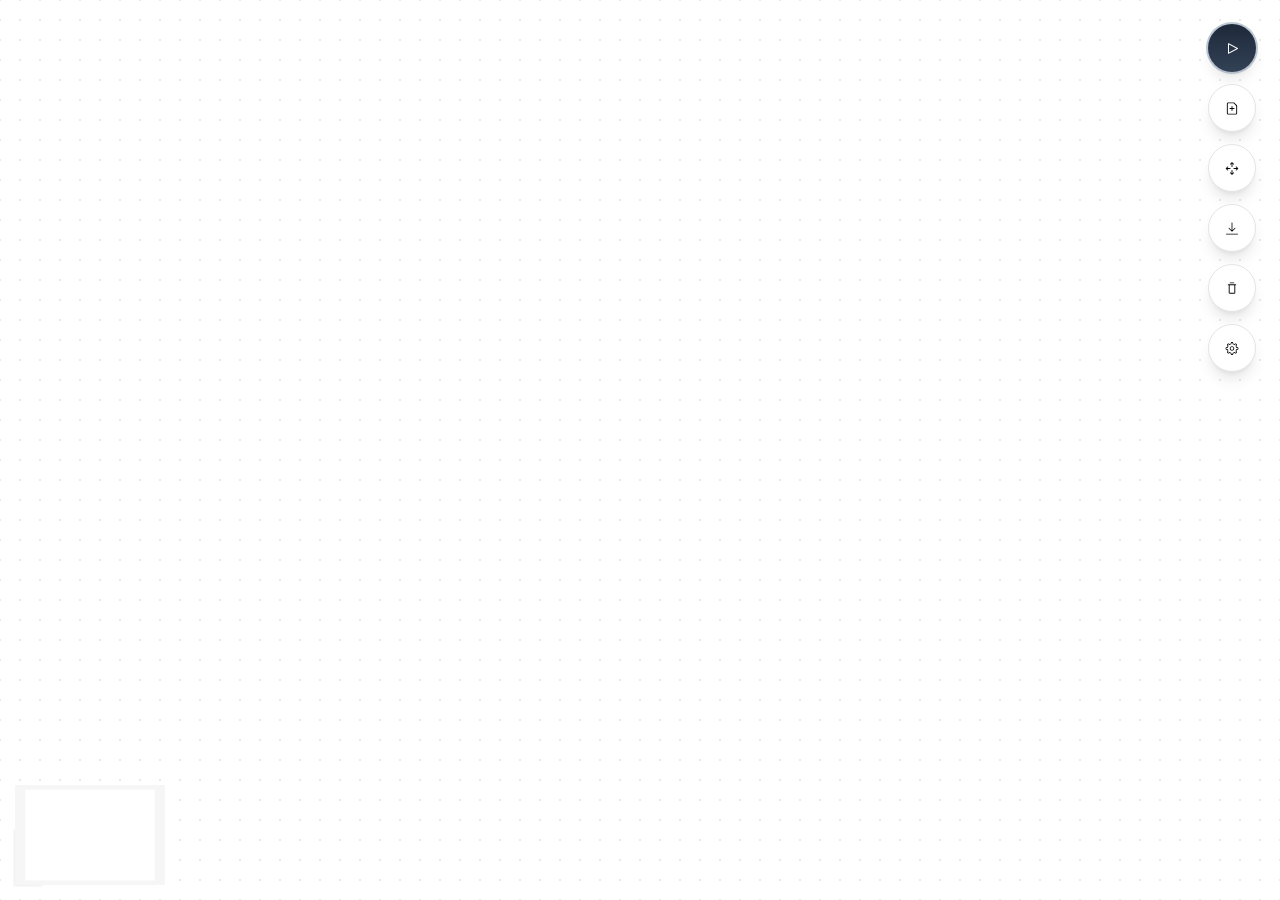
<file: index.html>
<!DOCTYPE html><html lang="en"><head><meta charSet="utf-8"/><meta name="viewport" content="width=device-width, initial-scale=1"/><link rel="preload" href="/_next/static/media/c9a5bc6a7c948fb0-s.p.woff2" as="font" crossorigin="" type="font/woff2"/><link rel="stylesheet" href="/_next/static/css/1e362bd3684a9eff.css" crossorigin="" data-precedence="next"/><link rel="stylesheet" href="/_next/static/css/a275cc2b185e04f8.css" crossorigin="" data-precedence="next"/><link rel="preload" as="script" fetchPriority="low" href="/_next/static/chunks/webpack-680f48a657b9211f.js" crossorigin=""/><script src="/_next/static/chunks/fd9d1056-95560a19744a4975.js" async="" crossorigin=""></script><script src="/_next/static/chunks/69-9c151c76a5b4a2a6.js" async="" crossorigin=""></script><script src="/_next/static/chunks/main-app-4e1d0ae3bb8bb6fd.js" async="" crossorigin=""></script><script src="/_next/static/chunks/0e5ce63c-103333b8acc44526.js" async=""></script><script src="/_next/static/chunks/c37d3baf-6eab1b5033dc9bb9.js" async=""></script><script src="/_next/static/chunks/387-5ba74c1ff13bfa33.js" async=""></script><script src="/_next/static/chunks/14-71a520407943b098.js" async=""></script><script src="/_next/static/chunks/app/page-db65906df99436a0.js" async=""></script><script src="/_next/static/chunks/659-92ad86fb15a1587b.js" async=""></script><script src="/_next/static/chunks/app/layout-5464a8aee8882b58.js" async=""></script><title>SabreUI</title><meta name="description" content="A complete redesign of the ComfyUI interface."/><link rel="icon" href="/favicon.ico" type="image/x-icon" sizes="16x16"/><meta name="next-size-adjust"/><script src="/_next/static/chunks/polyfills-c67a75d1b6f99dc8.js" crossorigin="" noModule=""></script></head><body class="min-h-screen bg-background font-sans antialiased __variable_aaf875"><script>!function(){try{var d=document.documentElement,c=d.classList;c.remove('light','dark');var e=localStorage.getItem('theme');if('system'===e||(!e&&true)){var t='(prefers-color-scheme: dark)',m=window.matchMedia(t);if(m.media!==t||m.matches){d.style.colorScheme = 'dark';c.add('dark')}else{d.style.colorScheme = 'light';c.add('light')}}else if(e){c.add(e|| '')}if(e==='light'||e==='dark')d.style.colorScheme=e}catch(e){}}()</script><div class="h-screen"><span data-state="closed" style="-webkit-touch-callout:none"><div style="width:100%;height:100%;overflow:hidden;position:relative;z-index:0" class="react-flow" data-testid="rf__wrapper"><div class="react-flow__renderer" style="position:absolute;width:100%;height:100%;top:0;left:0"><div class="react-flow__pane" style="position:absolute;width:100%;height:100%;top:0;left:0"><div class="react-flow__viewport react-flow__container" style="transform:translate(0px,0px) scale(1)"><div class="react-flow__edgelabel-renderer"></div><div class="react-flow__nodes" style="position:absolute;width:100%;height:100%;top:0;left:0"></div></div></div></div><svg class="react-flow__background" style="position:absolute;width:100%;height:100%;top:0;left:0" data-testid="rf__background"><pattern id="pattern-1undefined" x="0" y="0" width="20" height="20" patternUnits="userSpaceOnUse" patternTransform="translate(-0.5,-0.5)"><circle cx="0.5" cy="0.5" r="0.5" fill="#91919a"></circle></pattern><rect x="0" y="0" width="100%" height="100%" fill="url(#pattern-1undefined)"></rect></svg><div class="react-flow__panel react-flow__minimap bottom left" style="width:150px;height:100px;pointer-events:all" data-testid="rf__minimap"><svg width="150" height="100" viewBox="0 0 0 0" role="img" aria-labelledby="react-flow__minimap-desc-1"><title id="react-flow__minimap-desc-1">React Flow mini map</title><path class="react-flow__minimap-mask" d="M0,0h0v0h0z
        M0,0h0v0h0z" fill="rgb(240, 240, 240, 0.6)" fill-rule="evenodd" stroke="none" stroke-width="1" pointer-events="none"></path></svg></div><div class="react-flow__panel react-flow__attribution bottom right" style="pointer-events:all" data-message="Please only hide this attribution when you are subscribed to React Flow Pro: https://reactflow.dev/pro"><a href="https://reactflow.dev" target="_blank" rel="noopener noreferrer" aria-label="React Flow attribution">React Flow</a></div><div id="react-flow__node-desc-1" style="display:none">Press enter or space to select a node.<!-- --> Press delete to remove it and escape to cancel.<!-- --> </div><div id="react-flow__edge-desc-1" style="display:none">Press enter or space to select an edge. You can then press delete to remove it or escape to cancel.</div></div></span><div class="fixed right-4 top-4 flex flex-col gap-3 m-2"><button class="inline-flex items-center justify-center whitespace-nowrap text-sm font-medium active:scale-95 scale-100 focus-visible:outline-none focus-visible:ring-0 focus-visible:ring-none disabled:pointer-events-none disabled:opacity-50 bg-primary hover:bg-primary/90 px-4 py-2 relative h-12 w-12 rounded-3xl shadow-lg bg-gradient-to-b text-white dark:text-black dark:from-white dark:to-blue-50 ring-2 ring-opacity-60 from-slate-800 to-slate-700 ring-slate-400 hover:rounded-lg transition-all duration-200" data-state="closed"><svg width="15" height="15" viewBox="0 0 15 15" fill="none" xmlns="http://www.w3.org/2000/svg"><path d="M3.24182 2.32181C3.3919 2.23132 3.5784 2.22601 3.73338 2.30781L12.7334 7.05781C12.8974 7.14436 13 7.31457 13 7.5C13 7.68543 12.8974 7.85564 12.7334 7.94219L3.73338 12.6922C3.5784 12.774 3.3919 12.7687 3.24182 12.6782C3.09175 12.5877 3 12.4252 3 12.25V2.75C3 2.57476 3.09175 2.4123 3.24182 2.32181ZM4 3.57925V11.4207L11.4288 7.5L4 3.57925Z" fill="currentColor" fill-rule="evenodd" clip-rule="evenodd"></path></svg></button><button class="inline-flex items-center justify-center whitespace-nowrap text-sm font-medium active:scale-95 scale-100 focus-visible:outline-none focus-visible:ring-0 focus-visible:ring-none disabled:pointer-events-none disabled:opacity-50 border border-input bg-background hover:text-accent-foreground px-4 py-2 relative rounded-3xl shadow-lg hover:bg-background hover:rounded-lg transition-all duration-200 h-12 w-12" type="button" aria-haspopup="dialog" aria-expanded="false" aria-controls="radix-:R5bpla:" data-state="closed"><svg width="15" height="15" viewBox="0 0 15 15" fill="none" xmlns="http://www.w3.org/2000/svg"><path d="M3.5 2C3.22386 2 3 2.22386 3 2.5V12.5C3 12.7761 3.22386 13 3.5 13H11.5C11.7761 13 12 12.7761 12 12.5V4.70711L9.29289 2H3.5ZM2 2.5C2 1.67157 2.67157 1 3.5 1H9.5C9.63261 1 9.75979 1.05268 9.85355 1.14645L12.7803 4.07322C12.921 4.21388 13 4.40464 13 4.60355V12.5C13 13.3284 12.3284 14 11.5 14H3.5C2.67157 14 2 13.3284 2 12.5V2.5ZM4.75 7.5C4.75 7.22386 4.97386 7 5.25 7H7V5.25C7 4.97386 7.22386 4.75 7.5 4.75C7.77614 4.75 8 4.97386 8 5.25V7H9.75C10.0261 7 10.25 7.22386 10.25 7.5C10.25 7.77614 10.0261 8 9.75 8H8V9.75C8 10.0261 7.77614 10.25 7.5 10.25C7.22386 10.25 7 10.0261 7 9.75V8H5.25C4.97386 8 4.75 7.77614 4.75 7.5Z" fill="currentColor" fill-rule="evenodd" clip-rule="evenodd"></path></svg></button><button class="inline-flex items-center justify-center whitespace-nowrap text-sm font-medium active:scale-95 scale-100 focus-visible:outline-none focus-visible:ring-0 focus-visible:ring-none disabled:pointer-events-none disabled:opacity-50 border border-input bg-background hover:text-accent-foreground px-4 py-2 relative rounded-3xl shadow-lg hover:bg-background hover:rounded-lg transition-all duration-200 h-12 w-12" data-state="closed"><svg width="15" height="15" viewBox="0 0 15 15" fill="none" xmlns="http://www.w3.org/2000/svg"><path d="M7.81819 0.93179C7.64245 0.756054 7.35753 0.756054 7.18179 0.93179L5.43179 2.68179C5.25605 2.85753 5.25605 3.14245 5.43179 3.31819C5.60753 3.49392 5.89245 3.49392 6.06819 3.31819L6.99999 2.38638V5.49999C6.99999 5.77613 7.22385 5.99999 7.49999 5.99999C7.77613 5.99999 7.99999 5.77613 7.99999 5.49999V2.38638L8.93179 3.31819C9.10753 3.49392 9.39245 3.49392 9.56819 3.31819C9.74392 3.14245 9.74392 2.85753 9.56819 2.68179L7.81819 0.93179ZM7.99999 9.49999C7.99999 9.22385 7.77613 8.99999 7.49999 8.99999C7.22385 8.99999 6.99999 9.22385 6.99999 9.49999V12.6136L6.06819 11.6818C5.89245 11.5061 5.60753 11.5061 5.43179 11.6818C5.25605 11.8575 5.25605 12.1424 5.43179 12.3182L7.18179 14.0682C7.35753 14.2439 7.64245 14.2439 7.81819 14.0682L9.56819 12.3182C9.74392 12.1424 9.74392 11.8575 9.56819 11.6818C9.39245 11.5061 9.10753 11.5061 8.93179 11.6818L7.99999 12.6136V9.49999ZM8.99999 7.49999C8.99999 7.22385 9.22385 6.99999 9.49999 6.99999H12.6136L11.6818 6.06819C11.5061 5.89245 11.5061 5.60753 11.6818 5.43179C11.8575 5.25605 12.1424 5.25605 12.3182 5.43179L14.0682 7.18179C14.2439 7.35753 14.2439 7.64245 14.0682 7.81819L12.3182 9.56819C12.1424 9.74392 11.8575 9.74392 11.6818 9.56819C11.5061 9.39245 11.5061 9.10753 11.6818 8.93179L12.6136 7.99999H9.49999C9.22385 7.99999 8.99999 7.77613 8.99999 7.49999ZM3.31819 6.06819L2.38638 6.99999H5.49999C5.77613 6.99999 5.99999 7.22385 5.99999 7.49999C5.99999 7.77613 5.77613 7.99999 5.49999 7.99999H2.38638L3.31819 8.93179C3.49392 9.10753 3.49392 9.39245 3.31819 9.56819C3.14245 9.74392 2.85753 9.74392 2.68179 9.56819L0.93179 7.81819C0.756054 7.64245 0.756054 7.35753 0.93179 7.18179L2.68179 5.43179C2.85753 5.25605 3.14245 5.25605 3.31819 5.43179C3.49392 5.60753 3.49392 5.89245 3.31819 6.06819Z" fill="currentColor" fill-rule="evenodd" clip-rule="evenodd"></path></svg></button><button class="inline-flex items-center justify-center whitespace-nowrap text-sm font-medium active:scale-95 scale-100 focus-visible:outline-none focus-visible:ring-0 focus-visible:ring-none disabled:pointer-events-none disabled:opacity-50 border border-input bg-background hover:text-accent-foreground px-4 py-2 relative rounded-3xl shadow-lg hover:bg-background hover:rounded-lg transition-all duration-200 h-12 w-12" data-state="closed"><svg width="15" height="15" viewBox="0 0 15 15" fill="none" xmlns="http://www.w3.org/2000/svg"><path d="M13.5 13.95C13.7485 13.95 13.95 13.7485 13.95 13.5C13.95 13.2514 13.7485 13.05 13.5 13.05L1.49995 13.05C1.25142 13.05 1.04995 13.2514 1.04995 13.5C1.04995 13.7485 1.25142 13.95 1.49995 13.95L13.5 13.95ZM11.0681 7.5683C11.2439 7.39257 11.2439 7.10764 11.0681 6.93191C10.8924 6.75617 10.6075 6.75617 10.4317 6.93191L7.94993 9.41371L7.94993 1.49998C7.94993 1.25146 7.74846 1.04998 7.49993 1.04998C7.2514 1.04998 7.04993 1.25146 7.04993 1.49998L7.04993 9.41371L4.56813 6.93191C4.39239 6.75617 4.10746 6.75617 3.93173 6.93191C3.75599 7.10764 3.75599 7.39257 3.93173 7.5683L7.18173 10.8183C7.35746 10.994 7.64239 10.994 7.81812 10.8183L11.0681 7.5683Z" fill="currentColor" fill-rule="evenodd" clip-rule="evenodd"></path></svg></button><button class="inline-flex items-center justify-center whitespace-nowrap text-sm font-medium active:scale-95 scale-100 focus-visible:outline-none focus-visible:ring-0 focus-visible:ring-none disabled:pointer-events-none disabled:opacity-50 border border-input bg-background hover:text-accent-foreground px-4 py-2 relative rounded-3xl shadow-lg hover:bg-background hover:rounded-lg transition-all duration-200 h-12 w-12" type="button" aria-haspopup="dialog" aria-expanded="false" aria-controls="radix-:Rbbpla:" data-state="closed"><svg width="15" height="15" viewBox="0 0 15 15" fill="none" xmlns="http://www.w3.org/2000/svg"><path d="M5.5 1C5.22386 1 5 1.22386 5 1.5C5 1.77614 5.22386 2 5.5 2H9.5C9.77614 2 10 1.77614 10 1.5C10 1.22386 9.77614 1 9.5 1H5.5ZM3 3.5C3 3.22386 3.22386 3 3.5 3H5H10H11.5C11.7761 3 12 3.22386 12 3.5C12 3.77614 11.7761 4 11.5 4H11V12C11 12.5523 10.5523 13 10 13H5C4.44772 13 4 12.5523 4 12V4L3.5 4C3.22386 4 3 3.77614 3 3.5ZM5 4H10V12H5V4Z" fill="currentColor" fill-rule="evenodd" clip-rule="evenodd"></path></svg></button><button class="inline-flex items-center justify-center whitespace-nowrap text-sm font-medium active:scale-95 scale-100 focus-visible:outline-none focus-visible:ring-0 focus-visible:ring-none disabled:pointer-events-none disabled:opacity-50 border border-input bg-background hover:text-accent-foreground px-4 py-2 relative rounded-3xl shadow-lg hover:bg-background hover:rounded-lg transition-all duration-200 h-12 w-12" type="button" aria-haspopup="dialog" aria-expanded="false" aria-controls="radix-:Rdbpla:" data-state="closed"><svg width="15" height="15" viewBox="0 0 15 15" fill="none" xmlns="http://www.w3.org/2000/svg"><path d="M7.07095 0.650238C6.67391 0.650238 6.32977 0.925096 6.24198 1.31231L6.0039 2.36247C5.6249 2.47269 5.26335 2.62363 4.92436 2.81013L4.01335 2.23585C3.67748 2.02413 3.23978 2.07312 2.95903 2.35386L2.35294 2.95996C2.0722 3.2407 2.0232 3.6784 2.23493 4.01427L2.80942 4.92561C2.62307 5.2645 2.47227 5.62594 2.36216 6.00481L1.31209 6.24287C0.924883 6.33065 0.650024 6.6748 0.650024 7.07183V7.92897C0.650024 8.32601 0.924883 8.67015 1.31209 8.75794L2.36228 8.99603C2.47246 9.375 2.62335 9.73652 2.80979 10.0755L2.2354 10.9867C2.02367 11.3225 2.07267 11.7602 2.35341 12.041L2.95951 12.6471C3.24025 12.9278 3.67795 12.9768 4.01382 12.7651L4.92506 12.1907C5.26384 12.377 5.62516 12.5278 6.0039 12.6379L6.24198 13.6881C6.32977 14.0753 6.67391 14.3502 7.07095 14.3502H7.92809C8.32512 14.3502 8.66927 14.0753 8.75705 13.6881L8.99505 12.6383C9.37411 12.5282 9.73573 12.3773 10.0748 12.1909L10.986 12.7653C11.3218 12.977 11.7595 12.928 12.0403 12.6473L12.6464 12.0412C12.9271 11.7604 12.9761 11.3227 12.7644 10.9869L12.1902 10.076C12.3768 9.73688 12.5278 9.37515 12.638 8.99596L13.6879 8.75794C14.0751 8.67015 14.35 8.32601 14.35 7.92897V7.07183C14.35 6.6748 14.0751 6.33065 13.6879 6.24287L12.6381 6.00488C12.528 5.62578 12.3771 5.26414 12.1906 4.92507L12.7648 4.01407C12.9766 3.6782 12.9276 3.2405 12.6468 2.95975L12.0407 2.35366C11.76 2.07292 11.3223 2.02392 10.9864 2.23565L10.0755 2.80989C9.73622 2.62328 9.37437 2.47229 8.99505 2.36209L8.75705 1.31231C8.66927 0.925096 8.32512 0.650238 7.92809 0.650238H7.07095ZM4.92053 3.81251C5.44724 3.44339 6.05665 3.18424 6.71543 3.06839L7.07095 1.50024H7.92809L8.28355 3.06816C8.94267 3.18387 9.5524 3.44302 10.0794 3.81224L11.4397 2.9547L12.0458 3.56079L11.1882 4.92117C11.5573 5.44798 11.8164 6.0575 11.9321 6.71638L13.5 7.07183V7.92897L11.932 8.28444C11.8162 8.94342 11.557 9.55301 11.1878 10.0798L12.0453 11.4402L11.4392 12.0462L10.0787 11.1886C9.55192 11.5576 8.94241 11.8166 8.28355 11.9323L7.92809 13.5002H7.07095L6.71543 11.932C6.0569 11.8162 5.44772 11.5572 4.92116 11.1883L3.56055 12.046L2.95445 11.4399L3.81213 10.0794C3.4431 9.55266 3.18403 8.94326 3.06825 8.2845L1.50002 7.92897V7.07183L3.06818 6.71632C3.18388 6.05765 3.44283 5.44833 3.81171 4.92165L2.95398 3.561L3.56008 2.95491L4.92053 3.81251ZM9.02496 7.50008C9.02496 8.34226 8.34223 9.02499 7.50005 9.02499C6.65786 9.02499 5.97513 8.34226 5.97513 7.50008C5.97513 6.65789 6.65786 5.97516 7.50005 5.97516C8.34223 5.97516 9.02496 6.65789 9.02496 7.50008ZM9.92496 7.50008C9.92496 8.83932 8.83929 9.92499 7.50005 9.92499C6.1608 9.92499 5.07513 8.83932 5.07513 7.50008C5.07513 6.16084 6.1608 5.07516 7.50005 5.07516C8.83929 5.07516 9.92496 6.16084 9.92496 7.50008Z" fill="currentColor" fill-rule="evenodd" clip-rule="evenodd"></path></svg></button></div></div><script src="/_next/static/chunks/webpack-680f48a657b9211f.js" crossorigin="" async=""></script><script>(self.__next_f=self.__next_f||[]).push([0]);self.__next_f.push([2,null])</script><script>self.__next_f.push([1,"1:HL[\"/_next/static/media/c9a5bc6a7c948fb0-s.p.woff2\",\"font\",{\"crossOrigin\":\"\",\"type\":\"font/woff2\"}]\n2:HL[\"/_next/static/css/1e362bd3684a9eff.css\",\"style\",{\"crossOrigin\":\"\"}]\n0:\"$L3\"\n"])</script><script>self.__next_f.push([1,"4:HL[\"/_next/static/css/a275cc2b185e04f8.css\",\"style\",{\"crossOrigin\":\"\"}]\n"])</script><script>self.__next_f.push([1,"5:I[7690,[],\"\"]\n7:I[7831,[],\"\"]\n8:I[7848,[\"310\",\"static/chunks/0e5ce63c-103333b8acc44526.js\",\"780\",\"static/chunks/c37d3baf-6eab1b5033dc9bb9.js\",\"387\",\"static/chunks/387-5ba74c1ff13bfa33.js\",\"14\",\"static/chunks/14-71a520407943b098.js\",\"931\",\"static/chunks/app/page-db65906df99436a0.js\"],\"\"]\n9:I[1107,[\"310\",\"static/chunks/0e5ce63c-103333b8acc44526.js\",\"780\",\"static/chunks/c37d3baf-6eab1b5033dc9bb9.js\",\"387\",\"static/chunks/387-5ba74c1ff13bfa33.js\",\"659\",\"static/chunks/659-92ad86fb15a1587b.js\",\"14\",\"static/chunk"])</script><script>self.__next_f.push([1,"s/14-71a520407943b098.js\",\"185\",\"static/chunks/app/layout-5464a8aee8882b58.js\"],\"ThemeProvider\"]\na:I[5613,[],\"\"]\nb:I[1778,[],\"\"]\nc:I[3341,[\"310\",\"static/chunks/0e5ce63c-103333b8acc44526.js\",\"780\",\"static/chunks/c37d3baf-6eab1b5033dc9bb9.js\",\"387\",\"static/chunks/387-5ba74c1ff13bfa33.js\",\"659\",\"static/chunks/659-92ad86fb15a1587b.js\",\"14\",\"static/chunks/14-71a520407943b098.js\",\"185\",\"static/chunks/app/layout-5464a8aee8882b58.js\"],\"\"]\ne:I[8955,[],\"\"]\nf:[]\n"])</script><script>self.__next_f.push([1,"3:[[[\"$\",\"link\",\"0\",{\"rel\":\"stylesheet\",\"href\":\"/_next/static/css/1e362bd3684a9eff.css\",\"precedence\":\"next\",\"crossOrigin\":\"\"}]],[\"$\",\"$L5\",null,{\"buildId\":\"VVWQo2RtSnFDtbw_Zd4oX\",\"assetPrefix\":\"\",\"initialCanonicalUrl\":\"/\",\"initialTree\":[\"\",{\"children\":[\"__PAGE__\",{}]},\"$undefined\",\"$undefined\",true],\"initialSeedData\":[\"\",{\"children\":[\"__PAGE__\",{},[\"$L6\",[\"$\",\"$L7\",null,{\"propsForComponent\":{\"params\":{}},\"Component\":\"$8\",\"isStaticGeneration\":true}],null]]},[null,[\"$\",\"html\",null,{\"lang\":\"en\",\"children\":[\"$\",\"body\",null,{\"className\":\"min-h-screen bg-background font-sans antialiased __variable_aaf875\",\"children\":[\"$\",\"$L9\",null,{\"attribute\":\"class\",\"enableSystem\":true,\"children\":[[\"$\",\"$La\",null,{\"parallelRouterKey\":\"children\",\"segmentPath\":[\"children\"],\"loading\":\"$undefined\",\"loadingStyles\":\"$undefined\",\"loadingScripts\":\"$undefined\",\"hasLoading\":false,\"error\":\"$undefined\",\"errorStyles\":\"$undefined\",\"errorScripts\":\"$undefined\",\"template\":[\"$\",\"$Lb\",null,{}],\"templateStyles\":\"$undefined\",\"templateScripts\":\"$undefined\",\"notFound\":[[\"$\",\"title\",null,{\"children\":\"404: This page could not be found.\"}],[\"$\",\"div\",null,{\"style\":{\"fontFamily\":\"system-ui,\\\"Segoe UI\\\",Roboto,Helvetica,Arial,sans-serif,\\\"Apple Color Emoji\\\",\\\"Segoe UI Emoji\\\"\",\"height\":\"100vh\",\"textAlign\":\"center\",\"display\":\"flex\",\"flexDirection\":\"column\",\"alignItems\":\"center\",\"justifyContent\":\"center\"},\"children\":[\"$\",\"div\",null,{\"children\":[[\"$\",\"style\",null,{\"dangerouslySetInnerHTML\":{\"__html\":\"body{color:#000;background:#fff;margin:0}.next-error-h1{border-right:1px solid rgba(0,0,0,.3)}@media (prefers-color-scheme:dark){body{color:#fff;background:#000}.next-error-h1{border-right:1px solid rgba(255,255,255,.3)}}\"}}],[\"$\",\"h1\",null,{\"className\":\"next-error-h1\",\"style\":{\"display\":\"inline-block\",\"margin\":\"0 20px 0 0\",\"padding\":\"0 23px 0 0\",\"fontSize\":24,\"fontWeight\":500,\"verticalAlign\":\"top\",\"lineHeight\":\"49px\"},\"children\":\"404\"}],[\"$\",\"div\",null,{\"style\":{\"display\":\"inline-block\"},\"children\":[\"$\",\"h2\",null,{\"style\":{\"fontSize\":14,\"fontWeight\":400,\"lineHeight\":\"49px\",\"margin\":0},\"children\":\"This page could not be found.\"}]}]]}]}]],\"notFoundStyles\":[],\"styles\":[[\"$\",\"link\",\"0\",{\"rel\":\"stylesheet\",\"href\":\"/_next/static/css/a275cc2b185e04f8.css\",\"precedence\":\"next\",\"crossOrigin\":\"\"}]]}],[\"$\",\"$Lc\",null,{}]]}]}]}],null]],\"initialHead\":[false,\"$Ld\"],\"globalErrorComponent\":\"$e\",\"missingSlots\":\"$Wf\"}]]\n"])</script><script>self.__next_f.push([1,"d:[[\"$\",\"meta\",\"0\",{\"name\":\"viewport\",\"content\":\"width=device-width, initial-scale=1\"}],[\"$\",\"meta\",\"1\",{\"charSet\":\"utf-8\"}],[\"$\",\"title\",\"2\",{\"children\":\"SabreUI\"}],[\"$\",\"meta\",\"3\",{\"name\":\"description\",\"content\":\"A complete redesign of the ComfyUI interface.\"}],[\"$\",\"link\",\"4\",{\"rel\":\"icon\",\"href\":\"/favicon.ico\",\"type\":\"image/x-icon\",\"sizes\":\"16x16\"}],[\"$\",\"meta\",\"5\",{\"name\":\"next-size-adjust\"}]]\n6:null\n"])</script><script>self.__next_f.push([1,""])</script></body></html>
</file>
<file: _next/static/css/a275cc2b185e04f8.css>
.react-flow{direction:ltr}.react-flow__container{position:absolute;width:100%;height:100%;top:0;left:0}.react-flow__pane{z-index:1;cursor:grab}.react-flow__pane.selection{cursor:pointer}.react-flow__pane.dragging{cursor:grabbing}.react-flow__viewport{transform-origin:0 0;z-index:2;pointer-events:none}.react-flow__renderer{z-index:4}.react-flow__selection{z-index:6}.react-flow__nodesselection-rect:focus,.react-flow__nodesselection-rect:focus-visible{outline:none}.react-flow .react-flow__edges{pointer-events:none;overflow:visible}.react-flow__connection-path,.react-flow__edge-path{stroke:#b1b1b7;stroke-width:1;fill:none}.react-flow__edge{pointer-events:visibleStroke;cursor:pointer}.react-flow__edge.animated path{stroke-dasharray:5;animation:dashdraw .5s linear infinite}.react-flow__edge.animated path.react-flow__edge-interaction{stroke-dasharray:none;animation:none}.react-flow__edge.inactive{pointer-events:none}.react-flow__edge.selected,.react-flow__edge:focus,.react-flow__edge:focus-visible{outline:none}.react-flow__edge.selected .react-flow__edge-path,.react-flow__edge:focus .react-flow__edge-path,.react-flow__edge:focus-visible .react-flow__edge-path{stroke:#555}.react-flow__edge-textwrapper{pointer-events:all}.react-flow__edge-textbg{fill:#fff}.react-flow__edge .react-flow__edge-text{pointer-events:none;-webkit-user-select:none;-moz-user-select:none;user-select:none}.react-flow__connection{pointer-events:none}.react-flow__connection .animated{stroke-dasharray:5;animation:dashdraw .5s linear infinite}.react-flow__connectionline{z-index:1001}.react-flow__nodes{pointer-events:none;transform-origin:0 0}.react-flow__node{position:absolute;-webkit-user-select:none;-moz-user-select:none;user-select:none;pointer-events:all;transform-origin:0 0;box-sizing:border-box;cursor:grab}.react-flow__node.dragging{cursor:grabbing}.react-flow__nodesselection{z-index:3;transform-origin:left top;pointer-events:none}.react-flow__nodesselection-rect{position:absolute;pointer-events:all;cursor:grab}.react-flow__handle{position:absolute;pointer-events:none;min-width:5px;min-height:5px;width:6px;height:6px;background:#1a192b;border:1px solid #fff;border-radius:100%}.react-flow__handle.connectionindicator{pointer-events:all;cursor:crosshair}.react-flow__handle-bottom{top:auto;left:50%;bottom:-4px;transform:translate(-50%)}.react-flow__handle-top{left:50%;top:-4px;transform:translate(-50%)}.react-flow__handle-left{top:50%;left:-4px;transform:translateY(-50%)}.react-flow__handle-right{right:-4px;top:50%;transform:translateY(-50%)}.react-flow__edgeupdater{cursor:move;pointer-events:all}.react-flow__panel{position:absolute;z-index:5;margin:15px}.react-flow__panel.top{top:0}.react-flow__panel.bottom{bottom:0}.react-flow__panel.left{left:0}.react-flow__panel.right{right:0}.react-flow__panel.center{left:50%;transform:translateX(-50%)}.react-flow__attribution{font-size:10px;background:hsla(0,0%,100%,.5);padding:2px 3px;margin:0}.react-flow__attribution a{text-decoration:none;color:#999}@keyframes dashdraw{0%{stroke-dashoffset:10}}.react-flow__edgelabel-renderer{position:absolute;width:100%;height:100%;pointer-events:none;-webkit-user-select:none;-moz-user-select:none;user-select:none}.react-flow__edge.updating .react-flow__edge-path{stroke:#777}.react-flow__edge-text{font-size:10px}.react-flow__node.selectable:focus,.react-flow__node.selectable:focus-visible{outline:none}.react-flow__node-default,.react-flow__node-group,.react-flow__node-input,.react-flow__node-output{padding:10px;border-radius:3px;width:150px;font-size:12px;color:#222;text-align:center;border:1px solid #1a192b;background-color:#fff}.react-flow__node-default.selectable:hover,.react-flow__node-group.selectable:hover,.react-flow__node-input.selectable:hover,.react-flow__node-output.selectable:hover{box-shadow:0 1px 4px 1px rgba(0,0,0,.08)}.react-flow__node-default.selectable.selected,.react-flow__node-default.selectable:focus,.react-flow__node-default.selectable:focus-visible,.react-flow__node-group.selectable.selected,.react-flow__node-group.selectable:focus,.react-flow__node-group.selectable:focus-visible,.react-flow__node-input.selectable.selected,.react-flow__node-input.selectable:focus,.react-flow__node-input.selectable:focus-visible,.react-flow__node-output.selectable.selected,.react-flow__node-output.selectable:focus,.react-flow__node-output.selectable:focus-visible{box-shadow:0 0 0 .5px #1a192b}.react-flow__node-group{background-color:hsla(0,0%,94%,.25)}.react-flow__nodesselection-rect,.react-flow__selection{background:rgba(0,89,220,.08);border:1px dotted rgba(0,89,220,.8)}.react-flow__nodesselection-rect:focus,.react-flow__nodesselection-rect:focus-visible,.react-flow__selection:focus,.react-flow__selection:focus-visible{outline:none}.react-flow__controls{box-shadow:0 0 2px 1px rgba(0,0,0,.08)}.react-flow__controls-button{background:#fefefe;border:none;border-bottom:1px solid #eee;box-sizing:content-box;display:flex;justify-content:center;align-items:center;width:16px;height:16px;cursor:pointer;-webkit-user-select:none;-moz-user-select:none;user-select:none;padding:5px}.react-flow__controls-button:hover{background:#f4f4f4}.react-flow__controls-button svg{width:100%;max-width:12px;max-height:12px}.react-flow__controls-button:disabled{pointer-events:none}.react-flow__controls-button:disabled svg{fill-opacity:.4}.react-flow__minimap{background-color:#fff}.react-flow__minimap svg{display:block}.react-flow__resize-control{position:absolute}.react-flow__resize-control.left,.react-flow__resize-control.right{cursor:ew-resize}.react-flow__resize-control.bottom,.react-flow__resize-control.top{cursor:ns-resize}.react-flow__resize-control.bottom.right,.react-flow__resize-control.top.left{cursor:nwse-resize}.react-flow__resize-control.bottom.left,.react-flow__resize-control.top.right{cursor:nesw-resize}.react-flow__resize-control.handle{width:4px;height:4px;border:1px solid #fff;border-radius:1px;background-color:#3367d9;transform:translate(-50%,-50%)}.react-flow__resize-control.handle.left{left:0;top:50%}.react-flow__resize-control.handle.right{left:100%;top:50%}.react-flow__resize-control.handle.top{left:50%;top:0}.react-flow__resize-control.handle.bottom{left:50%;top:100%}.react-flow__resize-control.handle.bottom.left,.react-flow__resize-control.handle.top.left{left:0}.react-flow__resize-control.handle.bottom.right,.react-flow__resize-control.handle.top.right{left:100%}.react-flow__resize-control.line{border:0 solid #3367d9}.react-flow__resize-control.line.left,.react-flow__resize-control.line.right{width:1px;transform:translate(-50%);top:0;height:100%}.react-flow__resize-control.line.left{left:0;border-left-width:1px}.react-flow__resize-control.line.right{left:100%;border-right-width:1px}.react-flow__resize-control.line.bottom,.react-flow__resize-control.line.top{height:1px;transform:translateY(-50%);left:0;width:100%}.react-flow__resize-control.line.top{top:0;border-top-width:1px}.react-flow__resize-control.line.bottom{border-bottom-width:1px;top:100%}
</file>
<file: _next/static/css/1e362bd3684a9eff.css>
/*
! tailwindcss v3.4.4 | MIT License | https://tailwindcss.com
*/*,:after,:before{box-sizing:border-box;border:0 solid #e5e7eb}:after,:before{--tw-content:""}:host,html{line-height:1.5;-webkit-text-size-adjust:100%;-moz-tab-size:4;-o-tab-size:4;tab-size:4;font-family:var(--font-sans),ui-sans-serif,system-ui,sans-serif,"Apple Color Emoji","Segoe UI Emoji","Segoe UI Symbol","Noto Color Emoji";font-feature-settings:normal;font-variation-settings:normal;-webkit-tap-highlight-color:transparent}body{margin:0;line-height:inherit}hr{height:0;color:inherit;border-top-width:1px}abbr:where([title]){-webkit-text-decoration:underline dotted;text-decoration:underline dotted}h1,h2,h3,h4,h5,h6{font-size:inherit;font-weight:inherit}a{color:inherit;text-decoration:inherit}b,strong{font-weight:bolder}code,kbd,pre,samp{font-family:ui-monospace,SFMono-Regular,Menlo,Monaco,Consolas,Liberation Mono,Courier New,monospace;font-feature-settings:normal;font-variation-settings:normal;font-size:1em}small{font-size:80%}sub,sup{font-size:75%;line-height:0;position:relative;vertical-align:baseline}sub{bottom:-.25em}sup{top:-.5em}table{text-indent:0;border-color:inherit;border-collapse:collapse}button,input,optgroup,select,textarea{font-family:inherit;font-feature-settings:inherit;font-variation-settings:inherit;font-size:100%;font-weight:inherit;line-height:inherit;letter-spacing:inherit;color:inherit;margin:0;padding:0}button,select{text-transform:none}button,input:where([type=button]),input:where([type=reset]),input:where([type=submit]){-webkit-appearance:button;background-color:transparent;background-image:none}:-moz-focusring{outline:auto}:-moz-ui-invalid{box-shadow:none}progress{vertical-align:baseline}::-webkit-inner-spin-button,::-webkit-outer-spin-button{height:auto}[type=search]{-webkit-appearance:textfield;outline-offset:-2px}::-webkit-search-decoration{-webkit-appearance:none}::-webkit-file-upload-button{-webkit-appearance:button;font:inherit}summary{display:list-item}blockquote,dd,dl,figure,h1,h2,h3,h4,h5,h6,hr,p,pre{margin:0}fieldset{margin:0}fieldset,legend{padding:0}menu,ol,ul{list-style:none;margin:0;padding:0}dialog{padding:0}textarea{resize:vertical}input::-moz-placeholder,textarea::-moz-placeholder{opacity:1;color:#9ca3af}input::placeholder,textarea::placeholder{opacity:1;color:#9ca3af}[role=button],button{cursor:pointer}:disabled{cursor:default}audio,canvas,embed,iframe,img,object,svg,video{display:block;vertical-align:middle}img,video{max-width:100%;height:auto}[hidden]{display:none}:root{--inherit:inherit;--current:currentColor;--transparent:transparent;--black:#000;--white:#fff;--slate-50:#f8fafc;--slate-100:#f1f5f9;--slate-200:#e2e8f0;--slate-300:#cbd5e1;--slate-400:#94a3b8;--slate-500:#64748b;--slate-600:#475569;--slate-700:#334155;--slate-800:#1e293b;--slate-900:#0f172a;--slate-950:#020617;--gray-50:#f9fafb;--gray-100:#f3f4f6;--gray-200:#e5e7eb;--gray-300:#d1d5db;--gray-400:#9ca3af;--gray-500:#6b7280;--gray-600:#4b5563;--gray-700:#374151;--gray-800:#1f2937;--gray-900:#111827;--gray-950:#030712;--zinc-50:#fafafa;--zinc-100:#f4f4f5;--zinc-200:#e4e4e7;--zinc-300:#d4d4d8;--zinc-400:#a1a1aa;--zinc-500:#71717a;--zinc-600:#52525b;--zinc-700:#3f3f46;--zinc-800:#27272a;--zinc-900:#18181b;--zinc-950:#09090b;--neutral-50:#fafafa;--neutral-100:#f5f5f5;--neutral-200:#e5e5e5;--neutral-300:#d4d4d4;--neutral-400:#a3a3a3;--neutral-500:#737373;--neutral-600:#525252;--neutral-700:#404040;--neutral-800:#262626;--neutral-900:#171717;--neutral-950:#0a0a0a;--stone-50:#fafaf9;--stone-100:#f5f5f4;--stone-200:#e7e5e4;--stone-300:#d6d3d1;--stone-400:#a8a29e;--stone-500:#78716c;--stone-600:#57534e;--stone-700:#44403c;--stone-800:#292524;--stone-900:#1c1917;--stone-950:#0c0a09;--red-50:#fef2f2;--red-100:#fee2e2;--red-200:#fecaca;--red-300:#fca5a5;--red-400:#f87171;--red-500:#ef4444;--red-600:#dc2626;--red-700:#b91c1c;--red-800:#991b1b;--red-900:#7f1d1d;--red-950:#450a0a;--orange-50:#fff7ed;--orange-100:#ffedd5;--orange-200:#fed7aa;--orange-300:#fdba74;--orange-400:#fb923c;--orange-500:#f97316;--orange-600:#ea580c;--orange-700:#c2410c;--orange-800:#9a3412;--orange-900:#7c2d12;--orange-950:#431407;--amber-50:#fffbeb;--amber-100:#fef3c7;--amber-200:#fde68a;--amber-300:#fcd34d;--amber-400:#fbbf24;--amber-500:#f59e0b;--amber-600:#d97706;--amber-700:#b45309;--amber-800:#92400e;--amber-900:#78350f;--amber-950:#451a03;--yellow-50:#fefce8;--yellow-100:#fef9c3;--yellow-200:#fef08a;--yellow-300:#fde047;--yellow-400:#facc15;--yellow-500:#eab308;--yellow-600:#ca8a04;--yellow-700:#a16207;--yellow-800:#854d0e;--yellow-900:#713f12;--yellow-950:#422006;--lime-50:#f7fee7;--lime-100:#ecfccb;--lime-200:#d9f99d;--lime-300:#bef264;--lime-400:#a3e635;--lime-500:#84cc16;--lime-600:#65a30d;--lime-700:#4d7c0f;--lime-800:#3f6212;--lime-900:#365314;--lime-950:#1a2e05;--green-50:#f0fdf4;--green-100:#dcfce7;--green-200:#bbf7d0;--green-300:#86efac;--green-400:#4ade80;--green-500:#22c55e;--green-600:#16a34a;--green-700:#15803d;--green-800:#166534;--green-900:#14532d;--green-950:#052e16;--emerald-50:#ecfdf5;--emerald-100:#d1fae5;--emerald-200:#a7f3d0;--emerald-300:#6ee7b7;--emerald-400:#34d399;--emerald-500:#10b981;--emerald-600:#059669;--emerald-700:#047857;--emerald-800:#065f46;--emerald-900:#064e3b;--emerald-950:#022c22;--teal-50:#f0fdfa;--teal-100:#ccfbf1;--teal-200:#99f6e4;--teal-300:#5eead4;--teal-400:#2dd4bf;--teal-500:#14b8a6;--teal-600:#0d9488;--teal-700:#0f766e;--teal-800:#115e59;--teal-900:#134e4a;--teal-950:#042f2e;--cyan-50:#ecfeff;--cyan-100:#cffafe;--cyan-200:#a5f3fc;--cyan-300:#67e8f9;--cyan-400:#22d3ee;--cyan-500:#06b6d4;--cyan-600:#0891b2;--cyan-700:#0e7490;--cyan-800:#155e75;--cyan-900:#164e63;--cyan-950:#083344;--sky-50:#f0f9ff;--sky-100:#e0f2fe;--sky-200:#bae6fd;--sky-300:#7dd3fc;--sky-400:#38bdf8;--sky-500:#0ea5e9;--sky-600:#0284c7;--sky-700:#0369a1;--sky-800:#075985;--sky-900:#0c4a6e;--sky-950:#082f49;--blue-50:#eff6ff;--blue-100:#dbeafe;--blue-200:#bfdbfe;--blue-300:#93c5fd;--blue-400:#60a5fa;--blue-500:#3b82f6;--blue-600:#2563eb;--blue-700:#1d4ed8;--blue-800:#1e40af;--blue-900:#1e3a8a;--blue-950:#172554;--indigo-50:#eef2ff;--indigo-100:#e0e7ff;--indigo-200:#c7d2fe;--indigo-300:#a5b4fc;--indigo-400:#818cf8;--indigo-500:#6366f1;--indigo-600:#4f46e5;--indigo-700:#4338ca;--indigo-800:#3730a3;--indigo-900:#312e81;--indigo-950:#1e1b4b;--violet-50:#f5f3ff;--violet-100:#ede9fe;--violet-200:#ddd6fe;--violet-300:#c4b5fd;--violet-400:#a78bfa;--violet-500:#8b5cf6;--violet-600:#7c3aed;--violet-700:#6d28d9;--violet-800:#5b21b6;--violet-900:#4c1d95;--violet-950:#2e1065;--purple-50:#faf5ff;--purple-100:#f3e8ff;--purple-200:#e9d5ff;--purple-300:#d8b4fe;--purple-400:#c084fc;--purple-500:#a855f7;--purple-600:#9333ea;--purple-700:#7e22ce;--purple-800:#6b21a8;--purple-900:#581c87;--purple-950:#3b0764;--fuchsia-50:#fdf4ff;--fuchsia-100:#fae8ff;--fuchsia-200:#f5d0fe;--fuchsia-300:#f0abfc;--fuchsia-400:#e879f9;--fuchsia-500:#d946ef;--fuchsia-600:#c026d3;--fuchsia-700:#a21caf;--fuchsia-800:#86198f;--fuchsia-900:#701a75;--fuchsia-950:#4a044e;--pink-50:#fdf2f8;--pink-100:#fce7f3;--pink-200:#fbcfe8;--pink-300:#f9a8d4;--pink-400:#f472b6;--pink-500:#ec4899;--pink-600:#db2777;--pink-700:#be185d;--pink-800:#9d174d;--pink-900:#831843;--pink-950:#500724;--rose-50:#fff1f2;--rose-100:#ffe4e6;--rose-200:#fecdd3;--rose-300:#fda4af;--rose-400:#fb7185;--rose-500:#f43f5e;--rose-600:#e11d48;--rose-700:#be123c;--rose-800:#9f1239;--rose-900:#881337;--rose-950:#4c0519;--border:hsl(var(--border));--input:hsl(var(--input));--ring:hsl(var(--ring));--background:hsl(var(--background));--foreground:hsl(var(--foreground));--primary:hsl(var(--primary));--primary-foreground:hsl(var(--primary-foreground));--secondary:hsl(var(--secondary));--secondary-foreground:hsl(var(--secondary-foreground));--destructive:hsl(var(--destructive));--destructive-foreground:hsl(var(--destructive-foreground));--muted:hsl(var(--muted));--muted-foreground:hsl(var(--muted-foreground));--accent:hsl(var(--accent));--accent-foreground:hsl(var(--accent-foreground));--popover:hsl(var(--popover));--popover-foreground:hsl(var(--popover-foreground));--card:hsl(var(--card));--card-foreground:hsl(var(--card-foreground));--background:0 0% 100%;--foreground:240 10% 3.9%;--card:0 0% 100%;--card-foreground:240 10% 3.9%;--popover:0 0% 100%;--popover-foreground:240 10% 3.9%;--primary:240 5.9% 10%;--primary-foreground:0 0% 98%;--secondary:240 4.8% 95.9%;--secondary-foreground:240 5.9% 10%;--muted:240 4.8% 95.9%;--muted-foreground:240 3.8% 46.1%;--accent:240 4.8% 95.9%;--accent-foreground:240 5.9% 10%;--destructive:0 84.2% 60.2%;--destructive-foreground:0 0% 98%;--border:240 5.9% 90%;--input:240 5.9% 90%;--ring:240 5.9% 10%;--radius:0.5rem;--tile-start-rgb:239,245,249;--tile-end-rgb:228,232,233;--tile-border:conic-gradient(#00000080,#00000040,#00000030,#00000020,#00000010,#00000010,#00000080)}.dark{--background:240 10% 3.9%;--foreground:0 0% 98%;--card:16,16,21;--card-foreground:0 0% 98%;--popover:240 10% 3.9%;--popover-foreground:0 0% 98%;--primary:0 0% 98%;--primary-foreground:240 5.9% 10%;--secondary:240 3.7% 15.9%;--secondary-foreground:0 0% 98%;--muted:240 3.7% 15.9%;--muted-foreground:240 5% 64.9%;--accent:240 3.7% 15.9%;--accent-foreground:0 0% 98%;--destructive:0 62.8% 30.6%;--destructive-foreground:0 0% 98%;--border:240 3.7% 15.9%;--input:240 3.7% 15.9%;--ring:240 4.9% 83.9%;--tile-start-rgb:2,13,46;--tile-end-rgb:2,5,19;--tile-border:conic-gradient(#ffffff80,#ffffff40,#ffffff30,#ffffff20,#ffffff10,#ffffff10,#ffffff80)}*{border-color:hsl(var(--border))}body{background-color:hsl(var(--background));color:hsl(var(--foreground))}*,:after,:before{--tw-border-spacing-x:0;--tw-border-spacing-y:0;--tw-translate-x:0;--tw-translate-y:0;--tw-rotate:0;--tw-skew-x:0;--tw-skew-y:0;--tw-scale-x:1;--tw-scale-y:1;--tw-pan-x: ;--tw-pan-y: ;--tw-pinch-zoom: ;--tw-scroll-snap-strictness:proximity;--tw-gradient-from-position: ;--tw-gradient-via-position: ;--tw-gradient-to-position: ;--tw-ordinal: ;--tw-slashed-zero: ;--tw-numeric-figure: ;--tw-numeric-spacing: ;--tw-numeric-fraction: ;--tw-ring-inset: ;--tw-ring-offset-width:0px;--tw-ring-offset-color:#fff;--tw-ring-color:rgba(59,130,246,.5);--tw-ring-offset-shadow:0 0 #0000;--tw-ring-shadow:0 0 #0000;--tw-shadow:0 0 #0000;--tw-shadow-colored:0 0 #0000;--tw-blur: ;--tw-brightness: ;--tw-contrast: ;--tw-grayscale: ;--tw-hue-rotate: ;--tw-invert: ;--tw-saturate: ;--tw-sepia: ;--tw-drop-shadow: ;--tw-backdrop-blur: ;--tw-backdrop-brightness: ;--tw-backdrop-contrast: ;--tw-backdrop-grayscale: ;--tw-backdrop-hue-rotate: ;--tw-backdrop-invert: ;--tw-backdrop-opacity: ;--tw-backdrop-saturate: ;--tw-backdrop-sepia: ;--tw-contain-size: ;--tw-contain-layout: ;--tw-contain-paint: ;--tw-contain-style: }::backdrop{--tw-border-spacing-x:0;--tw-border-spacing-y:0;--tw-translate-x:0;--tw-translate-y:0;--tw-rotate:0;--tw-skew-x:0;--tw-skew-y:0;--tw-scale-x:1;--tw-scale-y:1;--tw-pan-x: ;--tw-pan-y: ;--tw-pinch-zoom: ;--tw-scroll-snap-strictness:proximity;--tw-gradient-from-position: ;--tw-gradient-via-position: ;--tw-gradient-to-position: ;--tw-ordinal: ;--tw-slashed-zero: ;--tw-numeric-figure: ;--tw-numeric-spacing: ;--tw-numeric-fraction: ;--tw-ring-inset: ;--tw-ring-offset-width:0px;--tw-ring-offset-color:#fff;--tw-ring-color:rgba(59,130,246,.5);--tw-ring-offset-shadow:0 0 #0000;--tw-ring-shadow:0 0 #0000;--tw-shadow:0 0 #0000;--tw-shadow-colored:0 0 #0000;--tw-blur: ;--tw-brightness: ;--tw-contrast: ;--tw-grayscale: ;--tw-hue-rotate: ;--tw-invert: ;--tw-saturate: ;--tw-sepia: ;--tw-drop-shadow: ;--tw-backdrop-blur: ;--tw-backdrop-brightness: ;--tw-backdrop-contrast: ;--tw-backdrop-grayscale: ;--tw-backdrop-hue-rotate: ;--tw-backdrop-invert: ;--tw-backdrop-opacity: ;--tw-backdrop-saturate: ;--tw-backdrop-sepia: ;--tw-contain-size: ;--tw-contain-layout: ;--tw-contain-paint: ;--tw-contain-style: }.sr-only{position:absolute;width:1px;height:1px;padding:0;margin:-1px;overflow:hidden;clip:rect(0,0,0,0);white-space:nowrap;border-width:0}.pointer-events-none{pointer-events:none}.visible{visibility:visible}.fixed{position:fixed}.absolute{position:absolute}.relative{position:relative}.inset-0{inset:0}.inset-x-0{left:0;right:0}.inset-y-0{top:0;bottom:0}.-bottom-56{bottom:-14rem}.-left-\[22px\]{left:-22px}.-top-1\/4{top:-25%}.-top-\[14px\]{top:-14px}.bottom-0{bottom:0}.bottom-10{bottom:2.5rem}.left-0{left:0}.left-1\/3{left:33.333333%}.left-2{left:.5rem}.left-\[50\%\]{left:50%}.right-0{right:0}.right-2{right:.5rem}.right-4{right:1rem}.right-6{right:1.5rem}.right-\[15\%\]{right:15%}.top-0{top:0}.top-2{top:.5rem}.top-2\.5{top:.625rem}.top-4{top:1rem}.top-\[20\%\]{top:20%}.top-\[50\%\]{top:50%}.z-0{z-index:0}.z-20{z-index:20}.z-50{z-index:50}.z-\[100\]{z-index:100}.z-\[60\]{z-index:60}.col-span-4{grid-column:span 4/span 4}.m-0{margin:0}.m-0\.5{margin:.125rem}.m-2{margin:.5rem}.m-4{margin:1rem}.-mx-1{margin-left:-.25rem;margin-right:-.25rem}.mx-2{margin-left:.5rem;margin-right:.5rem}.mx-5{margin-left:1.25rem;margin-right:1.25rem}.mx-auto{margin-left:auto;margin-right:auto}.my-0{margin-top:0;margin-bottom:0}.my-1{margin-top:.25rem;margin-bottom:.25rem}.my-2{margin-top:.5rem;margin-bottom:.5rem}.my-4{margin-top:1rem;margin-bottom:1rem}.my-auto{margin-top:auto;margin-bottom:auto}.-mt-10{margin-top:-2.5rem}.-mt-px{margin-top:-1px}.mb-1{margin-bottom:.25rem}.mb-12{margin-bottom:3rem}.mb-4{margin-bottom:1rem}.ml-2{margin-left:.5rem}.ml-auto{margin-left:auto}.mr-10{margin-right:2.5rem}.mr-2{margin-right:.5rem}.mt-0{margin-top:0}.mt-0\.5{margin-top:.125rem}.mt-1{margin-top:.25rem}.mt-1\.5{margin-top:.375rem}.mt-14{margin-top:3.5rem}.mt-2{margin-top:.5rem}.mt-3{margin-top:.75rem}.mt-4{margin-top:1rem}.mt-40{margin-top:10rem}.block{display:block}.flex{display:flex}.inline-flex{display:inline-flex}.table{display:table}.grid{display:grid}.hidden{display:none}.aspect-\[4\/5\]{aspect-ratio:4/5}.aspect-square{aspect-ratio:1/1}.h-10{height:2.5rem}.h-11{height:2.75rem}.h-12{height:3rem}.h-2{height:.5rem}.h-2\.5{height:.625rem}.h-3{height:.75rem}.h-3\.5{height:.875rem}.h-4{height:1rem}.h-5{height:1.25rem}.h-52{height:13rem}.h-6{height:1.5rem}.h-8{height:2rem}.h-9{height:2.25rem}.h-96{height:24rem}.h-\[1px\]{height:1px}.h-\[1rem\]{height:1rem}.h-\[80px\]{height:80px}.h-\[80vh\]{height:80vh}.h-\[var\(--radix-select-trigger-height\)\]{height:var(--radix-select-trigger-height)}.h-full{height:100%}.h-px{height:1px}.h-screen{height:100vh}.max-h-96{max-height:24rem}.max-h-\[300px\]{max-height:300px}.min-h-\[80px\]{min-height:80px}.min-h-screen{min-height:100vh}.w-10{width:2.5rem}.w-11{width:2.75rem}.w-12{width:3rem}.w-16{width:4rem}.w-2{width:.5rem}.w-2\.5{width:.625rem}.w-3{width:.75rem}.w-3\.5{width:.875rem}.w-3\/4{width:75%}.w-32{width:8rem}.w-4{width:1rem}.w-48{width:12rem}.w-5{width:1.25rem}.w-6{width:1.5rem}.w-72{width:18rem}.w-96{width:24rem}.w-\[1px\]{width:1px}.w-\[1rem\]{width:1rem}.w-\[200px\]{width:200px}.w-\[350px\]{width:350px}.w-fit{width:-moz-fit-content;width:fit-content}.w-full{width:100%}.min-w-\[100px\]{min-width:100px}.min-w-\[130px\]{min-width:130px}.min-w-\[8rem\]{min-width:8rem}.min-w-\[var\(--radix-select-trigger-width\)\]{min-width:var(--radix-select-trigger-width)}.max-w-lg{max-width:32rem}.max-w-sm{max-width:24rem}.max-w-xl{max-width:36rem}.flex-1{flex:1 1 0%}.flex-none{flex:none}.shrink-0{flex-shrink:0}.grow{flex-grow:1}.-translate-x-1\/2{--tw-translate-x:-50%}.-translate-x-1\/2,.-translate-y-1\/2{transform:translate(var(--tw-translate-x),var(--tw-translate-y)) rotate(var(--tw-rotate)) skewX(var(--tw-skew-x)) skewY(var(--tw-skew-y)) scaleX(var(--tw-scale-x)) scaleY(var(--tw-scale-y))}.-translate-y-1\/2{--tw-translate-y:-50%}.translate-x-\[-50\%\]{--tw-translate-x:-50%}.translate-x-\[-50\%\],.translate-y-\[-50\%\]{transform:translate(var(--tw-translate-x),var(--tw-translate-y)) rotate(var(--tw-rotate)) skewX(var(--tw-skew-x)) skewY(var(--tw-skew-y)) scaleX(var(--tw-scale-x)) scaleY(var(--tw-scale-y))}.translate-y-\[-50\%\]{--tw-translate-y:-50%}.rotate-0{--tw-rotate:0deg}.rotate-0,.rotate-90{transform:translate(var(--tw-translate-x),var(--tw-translate-y)) rotate(var(--tw-rotate)) skewX(var(--tw-skew-x)) skewY(var(--tw-skew-y)) scaleX(var(--tw-scale-x)) scaleY(var(--tw-scale-y))}.rotate-90{--tw-rotate:90deg}.scale-0{--tw-scale-x:0;--tw-scale-y:0}.scale-0,.scale-100{transform:translate(var(--tw-translate-x),var(--tw-translate-y)) rotate(var(--tw-rotate)) skewX(var(--tw-skew-x)) skewY(var(--tw-skew-y)) scaleX(var(--tw-scale-x)) scaleY(var(--tw-scale-y))}.scale-100{--tw-scale-x:1;--tw-scale-y:1}.transform{transform:translate(var(--tw-translate-x),var(--tw-translate-y)) rotate(var(--tw-rotate)) skewX(var(--tw-skew-x)) skewY(var(--tw-skew-y)) scaleX(var(--tw-scale-x)) scaleY(var(--tw-scale-y))}@keyframes pulse{50%{opacity:.5}}.animate-pulse{animation:pulse 2s cubic-bezier(.4,0,.6,1) infinite}@keyframes shimmer{0%{background-position:0 0}to{background-position:-200% 0}}.animate-shimmer{animation:shimmer 4s linear infinite}@keyframes spin{to{transform:rotate(1turn)}}.animate-spin{animation:spin 1s linear infinite}.cursor-default{cursor:default}.cursor-pointer{cursor:pointer}.touch-none{touch-action:none}.select-none{-webkit-user-select:none;-moz-user-select:none;user-select:none}.list-none{list-style-type:none}.grid-cols-1{grid-template-columns:repeat(1,minmax(0,1fr))}.grid-cols-2{grid-template-columns:repeat(2,minmax(0,1fr))}.grid-cols-4{grid-template-columns:repeat(4,minmax(0,1fr))}.flex-row{flex-direction:row}.flex-col{flex-direction:column}.flex-col-reverse{flex-direction:column-reverse}.flex-wrap{flex-wrap:wrap}.items-center{align-items:center}.items-baseline{align-items:baseline}.items-stretch{align-items:stretch}.justify-start{justify-content:flex-start}.justify-end{justify-content:flex-end}.justify-center{justify-content:center}.justify-between{justify-content:space-between}.justify-stretch{justify-content:stretch}.gap-1{gap:.25rem}.gap-1\.5{gap:.375rem}.gap-2{gap:.5rem}.gap-3{gap:.75rem}.gap-4{gap:1rem}.gap-5{gap:1.25rem}.space-x-1>:not([hidden])~:not([hidden]){--tw-space-x-reverse:0;margin-right:calc(.25rem * var(--tw-space-x-reverse));margin-left:calc(.25rem * calc(1 - var(--tw-space-x-reverse)))}.space-x-2>:not([hidden])~:not([hidden]){--tw-space-x-reverse:0;margin-right:calc(.5rem * var(--tw-space-x-reverse));margin-left:calc(.5rem * calc(1 - var(--tw-space-x-reverse)))}.space-x-4>:not([hidden])~:not([hidden]){--tw-space-x-reverse:0;margin-right:calc(1rem * var(--tw-space-x-reverse));margin-left:calc(1rem * calc(1 - var(--tw-space-x-reverse)))}.space-x-6>:not([hidden])~:not([hidden]){--tw-space-x-reverse:0;margin-right:calc(1.5rem * var(--tw-space-x-reverse));margin-left:calc(1.5rem * calc(1 - var(--tw-space-x-reverse)))}.space-y-1>:not([hidden])~:not([hidden]){--tw-space-y-reverse:0;margin-top:calc(.25rem * calc(1 - var(--tw-space-y-reverse)));margin-bottom:calc(.25rem * var(--tw-space-y-reverse))}.space-y-1\.5>:not([hidden])~:not([hidden]){--tw-space-y-reverse:0;margin-top:calc(.375rem * calc(1 - var(--tw-space-y-reverse)));margin-bottom:calc(.375rem * var(--tw-space-y-reverse))}.space-y-2>:not([hidden])~:not([hidden]){--tw-space-y-reverse:0;margin-top:calc(.5rem * calc(1 - var(--tw-space-y-reverse)));margin-bottom:calc(.5rem * var(--tw-space-y-reverse))}.space-y-3>:not([hidden])~:not([hidden]){--tw-space-y-reverse:0;margin-top:calc(.75rem * calc(1 - var(--tw-space-y-reverse)));margin-bottom:calc(.75rem * var(--tw-space-y-reverse))}.overflow-auto{overflow:auto}.overflow-hidden{overflow:hidden}.overflow-visible{overflow:visible}.overflow-scroll{overflow:scroll}.overflow-y-auto{overflow-y:auto}.overflow-x-hidden{overflow-x:hidden}.overflow-y-scroll{overflow-y:scroll}.truncate{overflow:hidden;text-overflow:ellipsis}.truncate,.whitespace-nowrap{white-space:nowrap}.rounded{border-radius:.25rem}.rounded-3xl{border-radius:1.5rem}.rounded-\[12px\]{border-radius:12px}.rounded-\[inherit\]{border-radius:inherit}.rounded-full{border-radius:9999px}.rounded-lg{border-radius:var(--radius)}.rounded-md{border-radius:calc(var(--radius) - 2px)}.rounded-sm{border-radius:calc(var(--radius) - 4px)}.rounded-xl{border-radius:.75rem}.border{border-width:1px}.border-2{border-width:2px}.border-\[1\.5px\]{border-width:1.5px}.border-b{border-bottom-width:1px}.border-l{border-left-width:1px}.border-r{border-right-width:1px}.border-t{border-top-width:1px}.border-dashed{border-style:dashed}.border-none{border-style:none}.border-blue-600{--tw-border-opacity:1;border-color:rgb(37 99 235/var(--tw-border-opacity))}.border-gray-200{--tw-border-opacity:1;border-color:rgb(229 231 235/var(--tw-border-opacity))}.border-input{border-color:hsl(var(--input))}.border-neutral-600{--tw-border-opacity:1;border-color:rgb(82 82 82/var(--tw-border-opacity))}.border-orange-200{--tw-border-opacity:1;border-color:rgb(254 215 170/var(--tw-border-opacity))}.border-primary{border-color:hsl(var(--primary))}.border-slate-100{--tw-border-opacity:1;border-color:rgb(241 245 249/var(--tw-border-opacity))}.border-slate-700{--tw-border-opacity:1;border-color:rgb(51 65 85/var(--tw-border-opacity))}.border-transparent{border-color:transparent}.border-l-transparent{border-left-color:transparent}.border-t-transparent{border-top-color:transparent}.border-opacity-40{--tw-border-opacity:0.4}.bg-background{background-color:hsl(var(--background))}.bg-black{--tw-bg-opacity:1;background-color:rgb(0 0 0/var(--tw-bg-opacity))}.bg-black\/80{background-color:rgba(0,0,0,.8)}.bg-blue-50{--tw-bg-opacity:1;background-color:rgb(239 246 255/var(--tw-bg-opacity))}.bg-border{background-color:hsl(var(--border))}.bg-card{background-color:hsl(var(--card))}.bg-destructive{background-color:hsl(var(--destructive))}.bg-green-400{--tw-bg-opacity:1;background-color:rgb(74 222 128/var(--tw-bg-opacity))}.bg-muted{background-color:hsl(var(--muted))}.bg-muted\/50{background-color:hsl(var(--muted)/.5)}.bg-orange-50{--tw-bg-opacity:1;background-color:rgb(255 247 237/var(--tw-bg-opacity))}.bg-popover{background-color:hsl(var(--popover))}.bg-primary{background-color:hsl(var(--primary))}.bg-secondary{background-color:hsl(var(--secondary))}.bg-transparent{background-color:transparent}.bg-white{--tw-bg-opacity:1;background-color:rgb(255 255 255/var(--tw-bg-opacity))}.bg-\[linear-gradient\(110deg\2c rgba\(240\2c 241\2c 243\2c 0\.5\)\2c 45\%\2c rgba\(254\2c 254\2c 254\2c 0\.5\)\2c 55\%\2c rgba\(240\2c 241\2c 243\2c 0\.5\)\)\]{background-image:linear-gradient(110deg,rgba(240,241,243,.5),45%,hsla(0,0%,100%,.5),55%,rgba(240,241,243,.5))}.bg-gradient-to-b{background-image:linear-gradient(to bottom,var(--tw-gradient-stops))}.bg-gradient-to-r{background-image:linear-gradient(to right,var(--tw-gradient-stops))}.from-slate-800{--tw-gradient-from:#1e293b var(--tw-gradient-from-position);--tw-gradient-to:rgba(30,41,59,0) var(--tw-gradient-to-position);--tw-gradient-stops:var(--tw-gradient-from),var(--tw-gradient-to)}.from-transparent{--tw-gradient-from:transparent var(--tw-gradient-from-position);--tw-gradient-to:transparent var(--tw-gradient-to-position);--tw-gradient-stops:var(--tw-gradient-from),var(--tw-gradient-to)}.via-gray-200{--tw-gradient-to:rgba(229,231,235,0) var(--tw-gradient-to-position);--tw-gradient-stops:var(--tw-gradient-from),#e5e7eb var(--tw-gradient-via-position),var(--tw-gradient-to)}.to-slate-700{--tw-gradient-to:#334155 var(--tw-gradient-to-position)}.to-transparent{--tw-gradient-to:transparent var(--tw-gradient-to-position)}.bg-\[length\:200\%_100\%\]{background-size:200% 100%}.fill-current{fill:currentColor}.stroke-\[1px\]{stroke-width:1px}.object-cover{-o-object-fit:cover;object-fit:cover}.object-top{-o-object-position:top;object-position:top}.p-0{padding:0}.p-1{padding:.25rem}.p-2{padding:.5rem}.p-4{padding:1rem}.p-6{padding:1.5rem}.p-8{padding:2rem}.p-\[1px\]{padding:1px}.px-1{padding-left:.25rem;padding-right:.25rem}.px-2{padding-left:.5rem;padding-right:.5rem}.px-2\.5{padding-left:.625rem;padding-right:.625rem}.px-3{padding-left:.75rem;padding-right:.75rem}.px-32{padding-left:8rem;padding-right:8rem}.px-4{padding-left:1rem;padding-right:1rem}.px-5{padding-left:1.25rem;padding-right:1.25rem}.px-8{padding-left:2rem;padding-right:2rem}.px-9{padding-left:2.25rem;padding-right:2.25rem}.py-0{padding-top:0;padding-bottom:0}.py-0\.5{padding-top:.125rem;padding-bottom:.125rem}.py-1{padding-top:.25rem;padding-bottom:.25rem}.py-1\.5{padding-top:.375rem;padding-bottom:.375rem}.py-2{padding-top:.5rem;padding-bottom:.5rem}.py-3{padding-top:.75rem;padding-bottom:.75rem}.py-4{padding-top:1rem;padding-bottom:1rem}.py-6{padding-top:1.5rem;padding-bottom:1.5rem}.py-\[0\.5px\]{padding-top:.5px;padding-bottom:.5px}.pb-14{padding-bottom:3.5rem}.pb-4{padding-bottom:1rem}.pl-2{padding-left:.5rem}.pl-8{padding-left:2rem}.pr-2{padding-right:.5rem}.pr-8{padding-right:2rem}.pt-0{padding-top:0}.pt-20{padding-top:5rem}.text-left{text-align:left}.text-center{text-align:center}.text-right{text-align:right}.font-sans{font-family:var(--font-sans),ui-sans-serif,system-ui,sans-serif,"Apple Color Emoji","Segoe UI Emoji","Segoe UI Symbol","Noto Color Emoji"}.text-2xl{font-size:1.5rem;line-height:2rem}.text-lg{font-size:1.125rem;line-height:1.75rem}.text-sm{font-size:.875rem;line-height:1.25rem}.text-xl{font-size:1.25rem;line-height:1.75rem}.text-xs{font-size:.75rem;line-height:1rem}.font-bold{font-weight:700}.font-light{font-weight:300}.font-medium{font-weight:500}.font-normal{font-weight:400}.font-semibold{font-weight:600}.leading-none{line-height:1}.tracking-tight{letter-spacing:-.025em}.tracking-wide{letter-spacing:.025em}.tracking-widest{letter-spacing:.1em}.text-black{--tw-text-opacity:1;color:rgb(0 0 0/var(--tw-text-opacity))}.text-blue-500{--tw-text-opacity:1;color:rgb(59 130 246/var(--tw-text-opacity))}.text-card-foreground{color:hsl(var(--card-foreground))}.text-current{color:currentColor}.text-destructive-foreground{color:hsl(var(--destructive-foreground))}.text-foreground{color:hsl(var(--foreground))}.text-gray-400{--tw-text-opacity:1;color:rgb(156 163 175/var(--tw-text-opacity))}.text-gray-600{--tw-text-opacity:1;color:rgb(75 85 99/var(--tw-text-opacity))}.text-muted-foreground{color:hsl(var(--muted-foreground))}.text-neutral-200{--tw-text-opacity:1;color:rgb(229 229 229/var(--tw-text-opacity))}.text-neutral-400{--tw-text-opacity:1;color:rgb(163 163 163/var(--tw-text-opacity))}.text-neutral-500{--tw-text-opacity:1;color:rgb(115 115 115/var(--tw-text-opacity))}.text-neutral-600{--tw-text-opacity:1;color:rgb(82 82 82/var(--tw-text-opacity))}.text-orange-400{--tw-text-opacity:1;color:rgb(251 146 60/var(--tw-text-opacity))}.text-popover-foreground{color:hsl(var(--popover-foreground))}.text-primary{color:hsl(var(--primary))}.text-primary-foreground{color:hsl(var(--primary-foreground))}.text-secondary-foreground{color:hsl(var(--secondary-foreground))}.text-slate-700{--tw-text-opacity:1;color:rgb(51 65 85/var(--tw-text-opacity))}.text-white{--tw-text-opacity:1;color:rgb(255 255 255/var(--tw-text-opacity))}.underline-offset-4{text-underline-offset:4px}.antialiased{-webkit-font-smoothing:antialiased;-moz-osx-font-smoothing:grayscale}.opacity-100{opacity:1}.opacity-50{opacity:.5}.opacity-60{opacity:.6}.opacity-70{opacity:.7}.shadow{--tw-shadow:0 1px 3px 0 rgba(0,0,0,.1),0 1px 2px -1px rgba(0,0,0,.1);--tw-shadow-colored:0 1px 3px 0 var(--tw-shadow-color),0 1px 2px -1px var(--tw-shadow-color)}.shadow,.shadow-lg{box-shadow:var(--tw-ring-offset-shadow,0 0 #0000),var(--tw-ring-shadow,0 0 #0000),var(--tw-shadow)}.shadow-lg{--tw-shadow:0 10px 15px -3px rgba(0,0,0,.1),0 4px 6px -4px rgba(0,0,0,.1);--tw-shadow-colored:0 10px 15px -3px var(--tw-shadow-color),0 4px 6px -4px var(--tw-shadow-color)}.shadow-md{--tw-shadow:0 4px 6px -1px rgba(0,0,0,.1),0 2px 4px -2px rgba(0,0,0,.1);--tw-shadow-colored:0 4px 6px -1px var(--tw-shadow-color),0 2px 4px -2px var(--tw-shadow-color)}.shadow-md,.shadow-none{box-shadow:var(--tw-ring-offset-shadow,0 0 #0000),var(--tw-ring-shadow,0 0 #0000),var(--tw-shadow)}.shadow-none{--tw-shadow:0 0 #0000;--tw-shadow-colored:0 0 #0000}.shadow-sm{--tw-shadow:0 1px 2px 0 rgba(0,0,0,.05);--tw-shadow-colored:0 1px 2px 0 var(--tw-shadow-color)}.shadow-sm,.shadow-xl{box-shadow:var(--tw-ring-offset-shadow,0 0 #0000),var(--tw-ring-shadow,0 0 #0000),var(--tw-shadow)}.shadow-xl{--tw-shadow:0 20px 25px -5px rgba(0,0,0,.1),0 8px 10px -6px rgba(0,0,0,.1);--tw-shadow-colored:0 20px 25px -5px var(--tw-shadow-color),0 8px 10px -6px var(--tw-shadow-color)}.outline-none{outline:2px solid transparent;outline-offset:2px}.outline{outline-style:solid}.ring-2{--tw-ring-offset-shadow:var(--tw-ring-inset) 0 0 0 var(--tw-ring-offset-width) var(--tw-ring-offset-color);--tw-ring-shadow:var(--tw-ring-inset) 0 0 0 calc(2px + var(--tw-ring-offset-width)) var(--tw-ring-color);box-shadow:var(--tw-ring-offset-shadow),var(--tw-ring-shadow),var(--tw-shadow,0 0 #0000)}.ring-blue-50{--tw-ring-opacity:1;--tw-ring-color:rgb(239 246 255/var(--tw-ring-opacity))}.ring-slate-400{--tw-ring-opacity:1;--tw-ring-color:rgb(148 163 184/var(--tw-ring-opacity))}.ring-opacity-60{--tw-ring-opacity:0.6}.ring-offset-background{--tw-ring-offset-color:hsl(var(--background))}.blur{--tw-blur:blur(8px)}.blur,.blur-0{filter:var(--tw-blur) var(--tw-brightness) var(--tw-contrast) var(--tw-grayscale) var(--tw-hue-rotate) var(--tw-invert) var(--tw-saturate) var(--tw-sepia) var(--tw-drop-shadow)}.blur-0{--tw-blur:blur(0)}.blur-3xl{--tw-blur:blur(64px)}.blur-3xl,.grayscale{filter:var(--tw-blur) var(--tw-brightness) var(--tw-contrast) var(--tw-grayscale) var(--tw-hue-rotate) var(--tw-invert) var(--tw-saturate) var(--tw-sepia) var(--tw-drop-shadow)}.grayscale{--tw-grayscale:grayscale(100%)}.grayscale-0{--tw-grayscale:grayscale(0)}.filter,.grayscale-0{filter:var(--tw-blur) var(--tw-brightness) var(--tw-contrast) var(--tw-grayscale) var(--tw-hue-rotate) var(--tw-invert) var(--tw-saturate) var(--tw-sepia) var(--tw-drop-shadow)}.backdrop-blur-md{--tw-backdrop-blur:blur(12px)}.backdrop-blur-md,.backdrop-blur-sm{-webkit-backdrop-filter:var(--tw-backdrop-blur) var(--tw-backdrop-brightness) var(--tw-backdrop-contrast) var(--tw-backdrop-grayscale) var(--tw-backdrop-hue-rotate) var(--tw-backdrop-invert) var(--tw-backdrop-opacity) var(--tw-backdrop-saturate) var(--tw-backdrop-sepia);backdrop-filter:var(--tw-backdrop-blur) var(--tw-backdrop-brightness) var(--tw-backdrop-contrast) var(--tw-backdrop-grayscale) var(--tw-backdrop-hue-rotate) var(--tw-backdrop-invert) var(--tw-backdrop-opacity) var(--tw-backdrop-saturate) var(--tw-backdrop-sepia)}.backdrop-blur-sm{--tw-backdrop-blur:blur(4px)}.transition{transition-property:color,background-color,border-color,text-decoration-color,fill,stroke,opacity,box-shadow,transform,filter,-webkit-backdrop-filter;transition-property:color,background-color,border-color,text-decoration-color,fill,stroke,opacity,box-shadow,transform,filter,backdrop-filter;transition-property:color,background-color,border-color,text-decoration-color,fill,stroke,opacity,box-shadow,transform,filter,backdrop-filter,-webkit-backdrop-filter;transition-timing-function:cubic-bezier(.4,0,.2,1);transition-duration:.15s}.transition-all{transition-property:all;transition-timing-function:cubic-bezier(.4,0,.2,1);transition-duration:.15s}.transition-colors{transition-property:color,background-color,border-color,text-decoration-color,fill,stroke;transition-timing-function:cubic-bezier(.4,0,.2,1);transition-duration:.15s}.transition-opacity{transition-property:opacity;transition-timing-function:cubic-bezier(.4,0,.2,1);transition-duration:.15s}.transition-transform{transition-property:transform;transition-timing-function:cubic-bezier(.4,0,.2,1);transition-duration:.15s}.duration-200{transition-duration:.2s}.ease-in-out{transition-timing-function:cubic-bezier(.4,0,.2,1)}@keyframes enter{0%{opacity:var(--tw-enter-opacity,1);transform:translate3d(var(--tw-enter-translate-x,0),var(--tw-enter-translate-y,0),0) scale3d(var(--tw-enter-scale,1),var(--tw-enter-scale,1),var(--tw-enter-scale,1)) rotate(var(--tw-enter-rotate,0))}}@keyframes exit{to{opacity:var(--tw-exit-opacity,1);transform:translate3d(var(--tw-exit-translate-x,0),var(--tw-exit-translate-y,0),0) scale3d(var(--tw-exit-scale,1),var(--tw-exit-scale,1),var(--tw-exit-scale,1)) rotate(var(--tw-exit-rotate,0))}}.animate-in{animation-name:enter;animation-duration:.15s;--tw-enter-opacity:initial;--tw-enter-scale:initial;--tw-enter-rotate:initial;--tw-enter-translate-x:initial;--tw-enter-translate-y:initial}.fade-in-0{--tw-enter-opacity:0}.fade-in-80{--tw-enter-opacity:0.8}.zoom-in-95{--tw-enter-scale:.95}.duration-200{animation-duration:.2s}.ease-in-out{animation-timing-function:cubic-bezier(.4,0,.2,1)}.\[-\:-qbt9aIA\^jbDt8x\]{-:-qbt9aIA^jbDt8x}.react-flow__attribution{display:none}.react-flow__handle{width:20px;height:20px;border-radius:4px}.react-flow__pane{cursor:default!important}.react-flow__minimap{background:hsl(var(--background))!important}.file\:border-0::file-selector-button{border-width:0}.file\:bg-transparent::file-selector-button{background-color:transparent}.file\:text-sm::file-selector-button{font-size:.875rem;line-height:1.25rem}.file\:font-medium::file-selector-button{font-weight:500}.placeholder\:text-muted-foreground::-moz-placeholder{color:hsl(var(--muted-foreground))}.placeholder\:text-muted-foreground::placeholder{color:hsl(var(--muted-foreground))}.last\:border-b-0:last-child{border-bottom-width:0}.hover\:z-50:hover{z-index:50}.hover\:scale-105:hover{--tw-scale-x:1.05;--tw-scale-y:1.05;transform:translate(var(--tw-translate-x),var(--tw-translate-y)) rotate(var(--tw-rotate)) skewX(var(--tw-skew-x)) skewY(var(--tw-skew-y)) scaleX(var(--tw-scale-x)) scaleY(var(--tw-scale-y))}.hover\:cursor-help:hover{cursor:help}.hover\:cursor-pointer:hover{cursor:pointer}.hover\:rounded-lg:hover{border-radius:var(--radius)}.hover\:border-white:hover{--tw-border-opacity:1;border-color:rgb(255 255 255/var(--tw-border-opacity))}.hover\:bg-accent:hover{background-color:hsl(var(--accent))}.hover\:bg-background:hover{background-color:hsl(var(--background))}.hover\:bg-black:hover{--tw-bg-opacity:1;background-color:rgb(0 0 0/var(--tw-bg-opacity))}.hover\:bg-destructive\/80:hover{background-color:hsl(var(--destructive)/.8)}.hover\:bg-destructive\/90:hover{background-color:hsl(var(--destructive)/.9)}.hover\:bg-muted:hover{background-color:hsl(var(--muted))}.hover\:bg-primary:hover{background-color:hsl(var(--primary))}.hover\:bg-primary\/80:hover{background-color:hsl(var(--primary)/.8)}.hover\:bg-primary\/90:hover{background-color:hsl(var(--primary)/.9)}.hover\:bg-secondary\/80:hover{background-color:hsl(var(--secondary)/.8)}.hover\:bg-transparent:hover{background-color:transparent}.hover\:text-accent-foreground:hover{color:hsl(var(--accent-foreground))}.hover\:text-black:hover{--tw-text-opacity:1;color:rgb(0 0 0/var(--tw-text-opacity))}.hover\:text-muted-foreground:hover{color:hsl(var(--muted-foreground))}.hover\:underline:hover{text-decoration-line:underline}.hover\:opacity-100:hover{opacity:1}.hover\:shadow-lg:hover{--tw-shadow:0 10px 15px -3px rgba(0,0,0,.1),0 4px 6px -4px rgba(0,0,0,.1);--tw-shadow-colored:0 10px 15px -3px var(--tw-shadow-color),0 4px 6px -4px var(--tw-shadow-color);box-shadow:var(--tw-ring-offset-shadow,0 0 #0000),var(--tw-ring-shadow,0 0 #0000),var(--tw-shadow)}.focus\:bg-accent:focus{background-color:hsl(var(--accent))}.focus\:text-accent-foreground:focus{color:hsl(var(--accent-foreground))}.focus\:outline-none:focus{outline:2px solid transparent;outline-offset:2px}.focus\:ring-1:focus{--tw-ring-offset-shadow:var(--tw-ring-inset) 0 0 0 var(--tw-ring-offset-width) var(--tw-ring-offset-color);--tw-ring-shadow:var(--tw-ring-inset) 0 0 0 calc(1px + var(--tw-ring-offset-width)) var(--tw-ring-color)}.focus\:ring-1:focus,.focus\:ring-2:focus{box-shadow:var(--tw-ring-offset-shadow),var(--tw-ring-shadow),var(--tw-shadow,0 0 #0000)}.focus\:ring-2:focus{--tw-ring-offset-shadow:var(--tw-ring-inset) 0 0 0 var(--tw-ring-offset-width) var(--tw-ring-offset-color);--tw-ring-shadow:var(--tw-ring-inset) 0 0 0 calc(2px + var(--tw-ring-offset-width)) var(--tw-ring-color)}.focus\:ring-ring:focus{--tw-ring-color:hsl(var(--ring))}.focus\:ring-offset-2:focus{--tw-ring-offset-width:2px}.focus-visible\:outline-none:focus-visible{outline:2px solid transparent;outline-offset:2px}.focus-visible\:ring-0:focus-visible{--tw-ring-offset-shadow:var(--tw-ring-inset) 0 0 0 var(--tw-ring-offset-width) var(--tw-ring-offset-color);--tw-ring-shadow:var(--tw-ring-inset) 0 0 0 calc(0px + var(--tw-ring-offset-width)) var(--tw-ring-color);box-shadow:var(--tw-ring-offset-shadow),var(--tw-ring-shadow),var(--tw-shadow,0 0 #0000)}.focus-visible\:ring-1:focus-visible{--tw-ring-offset-shadow:var(--tw-ring-inset) 0 0 0 var(--tw-ring-offset-width) var(--tw-ring-offset-color);--tw-ring-shadow:var(--tw-ring-inset) 0 0 0 calc(1px + var(--tw-ring-offset-width)) var(--tw-ring-color);box-shadow:var(--tw-ring-offset-shadow),var(--tw-ring-shadow),var(--tw-shadow,0 0 #0000)}.focus-visible\:ring-2:focus-visible{--tw-ring-offset-shadow:var(--tw-ring-inset) 0 0 0 var(--tw-ring-offset-width) var(--tw-ring-offset-color);--tw-ring-shadow:var(--tw-ring-inset) 0 0 0 calc(2px + var(--tw-ring-offset-width)) var(--tw-ring-color);box-shadow:var(--tw-ring-offset-shadow),var(--tw-ring-shadow),var(--tw-shadow,0 0 #0000)}.focus-visible\:ring-ring:focus-visible{--tw-ring-color:hsl(var(--ring))}.focus-visible\:ring-offset-2:focus-visible{--tw-ring-offset-width:2px}.active\:scale-95:active{--tw-scale-x:.95;--tw-scale-y:.95;transform:translate(var(--tw-translate-x),var(--tw-translate-y)) rotate(var(--tw-rotate)) skewX(var(--tw-skew-x)) skewY(var(--tw-skew-y)) scaleX(var(--tw-scale-x)) scaleY(var(--tw-scale-y))}.disabled\:pointer-events-none:disabled{pointer-events:none}.disabled\:cursor-not-allowed:disabled{cursor:not-allowed}.disabled\:opacity-50:disabled{opacity:.5}.group.toaster .group-\[\.toaster\]\:border-border{border-color:hsl(var(--border))}.group.toast .group-\[\.toast\]\:bg-muted{background-color:hsl(var(--muted))}.group.toast .group-\[\.toast\]\:bg-primary{background-color:hsl(var(--primary))}.group.toaster .group-\[\.toaster\]\:bg-background{background-color:hsl(var(--background))}.group.toast .group-\[\.toast\]\:text-muted-foreground{color:hsl(var(--muted-foreground))}.group.toast .group-\[\.toast\]\:text-primary-foreground{color:hsl(var(--primary-foreground))}.group.toaster .group-\[\.toaster\]\:text-foreground{color:hsl(var(--foreground))}.group.toaster .group-\[\.toaster\]\:shadow-lg{--tw-shadow:0 10px 15px -3px rgba(0,0,0,.1),0 4px 6px -4px rgba(0,0,0,.1);--tw-shadow-colored:0 10px 15px -3px var(--tw-shadow-color),0 4px 6px -4px var(--tw-shadow-color);box-shadow:var(--tw-ring-offset-shadow,0 0 #0000),var(--tw-ring-shadow,0 0 #0000),var(--tw-shadow)}.peer:disabled~.peer-disabled\:cursor-not-allowed{cursor:not-allowed}.peer:disabled~.peer-disabled\:opacity-70{opacity:.7}.aria-selected\:bg-accent[aria-selected=true]{background-color:hsl(var(--accent))}.aria-selected\:text-accent-foreground[aria-selected=true]{color:hsl(var(--accent-foreground))}.data-\[disabled\]\:pointer-events-none[data-disabled]{pointer-events:none}.data-\[disabled\]\:pointer-events-auto[data-disabled]{pointer-events:auto}.data-\[side\=bottom\]\:translate-y-1[data-side=bottom]{--tw-translate-y:0.25rem}.data-\[side\=bottom\]\:translate-y-1[data-side=bottom],.data-\[side\=left\]\:-translate-x-1[data-side=left]{transform:translate(var(--tw-translate-x),var(--tw-translate-y)) rotate(var(--tw-rotate)) skewX(var(--tw-skew-x)) skewY(var(--tw-skew-y)) scaleX(var(--tw-scale-x)) scaleY(var(--tw-scale-y))}.data-\[side\=left\]\:-translate-x-1[data-side=left]{--tw-translate-x:-0.25rem}.data-\[side\=right\]\:translate-x-1[data-side=right]{--tw-translate-x:0.25rem}.data-\[side\=right\]\:translate-x-1[data-side=right],.data-\[side\=top\]\:-translate-y-1[data-side=top]{transform:translate(var(--tw-translate-x),var(--tw-translate-y)) rotate(var(--tw-rotate)) skewX(var(--tw-skew-x)) skewY(var(--tw-skew-y)) scaleX(var(--tw-scale-x)) scaleY(var(--tw-scale-y))}.data-\[side\=top\]\:-translate-y-1[data-side=top]{--tw-translate-y:-0.25rem}@keyframes accordion-up{0%{height:var(--radix-accordion-content-height)}to{height:0}}.data-\[state\=closed\]\:animate-accordion-up[data-state=closed]{animation:accordion-up .2s ease-out}@keyframes accordion-down{0%{height:0}to{height:var(--radix-accordion-content-height)}}.data-\[state\=open\]\:animate-accordion-down[data-state=open]{animation:accordion-down .2s ease-out}.data-\[state\=checked\]\:bg-primary[data-state=checked]{background-color:hsl(var(--primary))}.data-\[state\=on\]\:bg-accent[data-state=on],.data-\[state\=open\]\:bg-accent[data-state=open]{background-color:hsl(var(--accent))}.data-\[state\=open\]\:bg-secondary[data-state=open]{background-color:hsl(var(--secondary))}.data-\[state\=checked\]\:text-primary-foreground[data-state=checked]{color:hsl(var(--primary-foreground))}.data-\[state\=on\]\:text-accent-foreground[data-state=on],.data-\[state\=open\]\:text-accent-foreground[data-state=open]{color:hsl(var(--accent-foreground))}.data-\[state\=open\]\:text-muted-foreground[data-state=open]{color:hsl(var(--muted-foreground))}.data-\[disabled\]\:opacity-100[data-disabled]{opacity:1}.data-\[disabled\]\:opacity-50[data-disabled]{opacity:.5}.data-\[state\=closed\]\:duration-200[data-state=closed],.data-\[state\=open\]\:duration-200[data-state=open]{transition-duration:.2s}.data-\[state\=open\]\:animate-in[data-state=open]{animation-name:enter;animation-duration:.15s;--tw-enter-opacity:initial;--tw-enter-scale:initial;--tw-enter-rotate:initial;--tw-enter-translate-x:initial;--tw-enter-translate-y:initial}.data-\[state\=closed\]\:animate-out[data-state=closed]{animation-name:exit;animation-duration:.15s;--tw-exit-opacity:initial;--tw-exit-scale:initial;--tw-exit-rotate:initial;--tw-exit-translate-x:initial;--tw-exit-translate-y:initial}.data-\[state\=closed\]\:fade-out-0[data-state=closed]{--tw-exit-opacity:0}.data-\[state\=open\]\:fade-in-0[data-state=open]{--tw-enter-opacity:0}.data-\[state\=closed\]\:zoom-out-95[data-state=closed]{--tw-exit-scale:.95}.data-\[state\=open\]\:zoom-in-95[data-state=open]{--tw-enter-scale:.95}.data-\[side\=bottom\]\:slide-in-from-top-2[data-side=bottom]{--tw-enter-translate-y:-0.5rem}.data-\[side\=left\]\:slide-in-from-right-2[data-side=left]{--tw-enter-translate-x:0.5rem}.data-\[side\=right\]\:slide-in-from-left-2[data-side=right]{--tw-enter-translate-x:-0.5rem}.data-\[side\=top\]\:slide-in-from-bottom-2[data-side=top]{--tw-enter-translate-y:0.5rem}.data-\[state\=closed\]\:slide-out-to-bottom[data-state=closed]{--tw-exit-translate-y:100%}.data-\[state\=closed\]\:slide-out-to-left[data-state=closed]{--tw-exit-translate-x:-100%}.data-\[state\=closed\]\:slide-out-to-left-1\/2[data-state=closed]{--tw-exit-translate-x:-50%}.data-\[state\=closed\]\:slide-out-to-right[data-state=closed]{--tw-exit-translate-x:100%}.data-\[state\=closed\]\:slide-out-to-top[data-state=closed]{--tw-exit-translate-y:-100%}.data-\[state\=closed\]\:slide-out-to-top-\[48\%\][data-state=closed]{--tw-exit-translate-y:-48%}.data-\[state\=open\]\:slide-in-from-bottom[data-state=open]{--tw-enter-translate-y:100%}.data-\[state\=open\]\:slide-in-from-left[data-state=open]{--tw-enter-translate-x:-100%}.data-\[state\=open\]\:slide-in-from-left-1\/2[data-state=open]{--tw-enter-translate-x:-50%}.data-\[state\=open\]\:slide-in-from-right[data-state=open]{--tw-enter-translate-x:100%}.data-\[state\=open\]\:slide-in-from-top[data-state=open]{--tw-enter-translate-y:-100%}.data-\[state\=open\]\:slide-in-from-top-\[48\%\][data-state=open]{--tw-enter-translate-y:-48%}.data-\[state\=closed\]\:duration-200[data-state=closed],.data-\[state\=open\]\:duration-200[data-state=open]{animation-duration:.2s}.dark\:-rotate-90:is(.dark *){--tw-rotate:-90deg;transform:translate(var(--tw-translate-x),var(--tw-translate-y)) rotate(var(--tw-rotate)) skewX(var(--tw-skew-x)) skewY(var(--tw-skew-y)) scaleX(var(--tw-scale-x)) scaleY(var(--tw-scale-y))}.dark\:rotate-0:is(.dark *){--tw-rotate:0deg;transform:translate(var(--tw-translate-x),var(--tw-translate-y)) rotate(var(--tw-rotate)) skewX(var(--tw-skew-x)) skewY(var(--tw-skew-y)) scaleX(var(--tw-scale-x)) scaleY(var(--tw-scale-y))}.dark\:scale-0:is(.dark *){--tw-scale-x:0;--tw-scale-y:0;transform:translate(var(--tw-translate-x),var(--tw-translate-y)) rotate(var(--tw-rotate)) skewX(var(--tw-skew-x)) skewY(var(--tw-skew-y)) scaleX(var(--tw-scale-x)) scaleY(var(--tw-scale-y))}.dark\:scale-100:is(.dark *){--tw-scale-x:1;--tw-scale-y:1;transform:translate(var(--tw-translate-x),var(--tw-translate-y)) rotate(var(--tw-rotate)) skewX(var(--tw-skew-x)) skewY(var(--tw-skew-y)) scaleX(var(--tw-scale-x)) scaleY(var(--tw-scale-y))}.dark\:border-neutral-700:is(.dark *){--tw-border-opacity:1;border-color:rgb(64 64 64/var(--tw-border-opacity))}.dark\:border-slate-800:is(.dark *){--tw-border-opacity:1;border-color:rgb(30 41 59/var(--tw-border-opacity))}.dark\:bg-\[linear-gradient\(110deg\2c rgba\(0\2c 1\2c 3\2c 0\.5\)\2c 45\%\2c rgba\(30\2c 38\2c 49\2c 0\.5\)\2c 55\%\2c rgba\(0\2c 1\2c 3\2c 0\.5\)\)\]:is(.dark *){background-image:linear-gradient(110deg,rgba(0,1,3,.5),45%,rgba(30,38,49,.5),55%,rgba(0,1,3,.5))}.dark\:from-white:is(.dark *){--tw-gradient-from:#fff var(--tw-gradient-from-position);--tw-gradient-to:hsla(0,0%,100%,0) var(--tw-gradient-to-position);--tw-gradient-stops:var(--tw-gradient-from),var(--tw-gradient-to)}.dark\:via-gray-800:is(.dark *){--tw-gradient-to:rgba(31,41,55,0) var(--tw-gradient-to-position);--tw-gradient-stops:var(--tw-gradient-from),#1f2937 var(--tw-gradient-via-position),var(--tw-gradient-to)}.dark\:to-blue-50:is(.dark *){--tw-gradient-to:#eff6ff var(--tw-gradient-to-position)}.dark\:text-black:is(.dark *){--tw-text-opacity:1;color:rgb(0 0 0/var(--tw-text-opacity))}.dark\:text-lime-500:is(.dark *){--tw-text-opacity:1;color:rgb(132 204 22/var(--tw-text-opacity))}.dark\:text-white:is(.dark *){--tw-text-opacity:1;color:rgb(255 255 255/var(--tw-text-opacity))}@media (min-width:640px){.sm\:not-sr-only{position:static;width:auto;height:auto;padding:0;margin:0;overflow:visible;clip:auto;white-space:normal}.sm\:max-w-sm{max-width:24rem}.sm\:flex-row{flex-direction:row}.sm\:justify-end{justify-content:flex-end}.sm\:space-x-2>:not([hidden])~:not([hidden]){--tw-space-x-reverse:0;margin-right:calc(.5rem * var(--tw-space-x-reverse));margin-left:calc(.5rem * calc(1 - var(--tw-space-x-reverse)))}.sm\:whitespace-nowrap{white-space:nowrap}.sm\:rounded-lg{border-radius:var(--radius)}.sm\:text-left{text-align:left}}@media (min-width:768px){.md\:w-\[200px\]{width:200px}.md\:text-4xl{font-size:2.25rem;line-height:2.5rem}}@media (min-width:1024px){.lg\:flex{display:flex}.lg\:hidden{display:none}.lg\:w-\[320px\]{width:320px}}.\[\&\>span\]\:line-clamp-1>span{overflow:hidden;display:-webkit-box;-webkit-box-orient:vertical;-webkit-line-clamp:1}.\[\&\[data-state\=open\]\>svg\]\:rotate-180[data-state=open]>svg{--tw-rotate:180deg;transform:translate(var(--tw-translate-x),var(--tw-translate-y)) rotate(var(--tw-rotate)) skewX(var(--tw-skew-x)) skewY(var(--tw-skew-y)) scaleX(var(--tw-scale-x)) scaleY(var(--tw-scale-y))}.\[\&_\[cmdk-group-heading\]\]\:px-2 [cmdk-group-heading]{padding-left:.5rem;padding-right:.5rem}.\[\&_\[cmdk-group-heading\]\]\:py-1\.5 [cmdk-group-heading]{padding-top:.375rem;padding-bottom:.375rem}.\[\&_\[cmdk-group-heading\]\]\:text-xs [cmdk-group-heading]{font-size:.75rem;line-height:1rem}.\[\&_\[cmdk-group-heading\]\]\:font-medium [cmdk-group-heading]{font-weight:500}.\[\&_\[cmdk-group-heading\]\]\:text-muted-foreground [cmdk-group-heading]{color:hsl(var(--muted-foreground))}.\[\&_\[cmdk-group\]\:not\(\[hidden\]\)_\~\[cmdk-group\]\]\:pt-0 [cmdk-group]:not([hidden])~[cmdk-group]{padding-top:0}.\[\&_\[cmdk-group\]\]\:px-2 [cmdk-group]{padding-left:.5rem;padding-right:.5rem}.\[\&_\[cmdk-input-wrapper\]_svg\]\:h-5 [cmdk-input-wrapper] svg{height:1.25rem}.\[\&_\[cmdk-input-wrapper\]_svg\]\:w-5 [cmdk-input-wrapper] svg{width:1.25rem}.\[\&_\[cmdk-input\]\]\:h-12 [cmdk-input]{height:3rem}.\[\&_\[cmdk-item\]\]\:px-2 [cmdk-item]{padding-left:.5rem;padding-right:.5rem}.\[\&_\[cmdk-item\]\]\:py-3 [cmdk-item]{padding-top:.75rem;padding-bottom:.75rem}.\[\&_\[cmdk-item\]_svg\]\:h-5 [cmdk-item] svg{height:1.25rem}.\[\&_\[cmdk-item\]_svg\]\:w-5 [cmdk-item] svg{width:1.25rem}.\[\&_svg\]\:invisible svg{visibility:hidden}@font-face{font-family:__Inter_aaf875;font-style:normal;font-weight:100 900;font-display:swap;src:url(/_next/static/media/ec159349637c90ad-s.woff2) format("woff2");unicode-range:u+0460-052f,u+1c80-1c88,u+20b4,u+2de0-2dff,u+a640-a69f,u+fe2e-fe2f}@font-face{font-family:__Inter_aaf875;font-style:normal;font-weight:100 900;font-display:swap;src:url(/_next/static/media/513657b02c5c193f-s.woff2) format("woff2");unicode-range:u+0301,u+0400-045f,u+0490-0491,u+04b0-04b1,u+2116}@font-face{font-family:__Inter_aaf875;font-style:normal;font-weight:100 900;font-display:swap;src:url(/_next/static/media/fd4db3eb5472fc27-s.woff2) format("woff2");unicode-range:u+1f??}@font-face{font-family:__Inter_aaf875;font-style:normal;font-weight:100 900;font-display:swap;src:url(/_next/static/media/51ed15f9841b9f9d-s.woff2) format("woff2");unicode-range:u+0370-0377,u+037a-037f,u+0384-038a,u+038c,u+038e-03a1,u+03a3-03ff}@font-face{font-family:__Inter_aaf875;font-style:normal;font-weight:100 900;font-display:swap;src:url(/_next/static/media/05a31a2ca4975f99-s.woff2) format("woff2");unicode-range:u+0102-0103,u+0110-0111,u+0128-0129,u+0168-0169,u+01a0-01a1,u+01af-01b0,u+0300-0301,u+0303-0304,u+0308-0309,u+0323,u+0329,u+1ea0-1ef9,u+20ab}@font-face{font-family:__Inter_aaf875;font-style:normal;font-weight:100 900;font-display:swap;src:url(/_next/static/media/d6b16ce4a6175f26-s.woff2) format("woff2");unicode-range:u+0100-02af,u+0304,u+0308,u+0329,u+1e00-1e9f,u+1ef2-1eff,u+2020,u+20a0-20ab,u+20ad-20c0,u+2113,u+2c60-2c7f,u+a720-a7ff}@font-face{font-family:__Inter_aaf875;font-style:normal;font-weight:100 900;font-display:swap;src:url(/_next/static/media/c9a5bc6a7c948fb0-s.p.woff2) format("woff2");unicode-range:u+00??,u+0131,u+0152-0153,u+02bb-02bc,u+02c6,u+02da,u+02dc,u+0304,u+0308,u+0329,u+2000-206f,u+2074,u+20ac,u+2122,u+2191,u+2193,u+2212,u+2215,u+feff,u+fffd}@font-face{font-family:__Inter_Fallback_aaf875;src:local("Arial");ascent-override:90.20%;descent-override:22.48%;line-gap-override:0.00%;size-adjust:107.40%}.__className_aaf875{font-family:__Inter_aaf875,__Inter_Fallback_aaf875;font-style:normal}.__variable_aaf875{--font-sans:"__Inter_aaf875","__Inter_Fallback_aaf875"}
</file>
